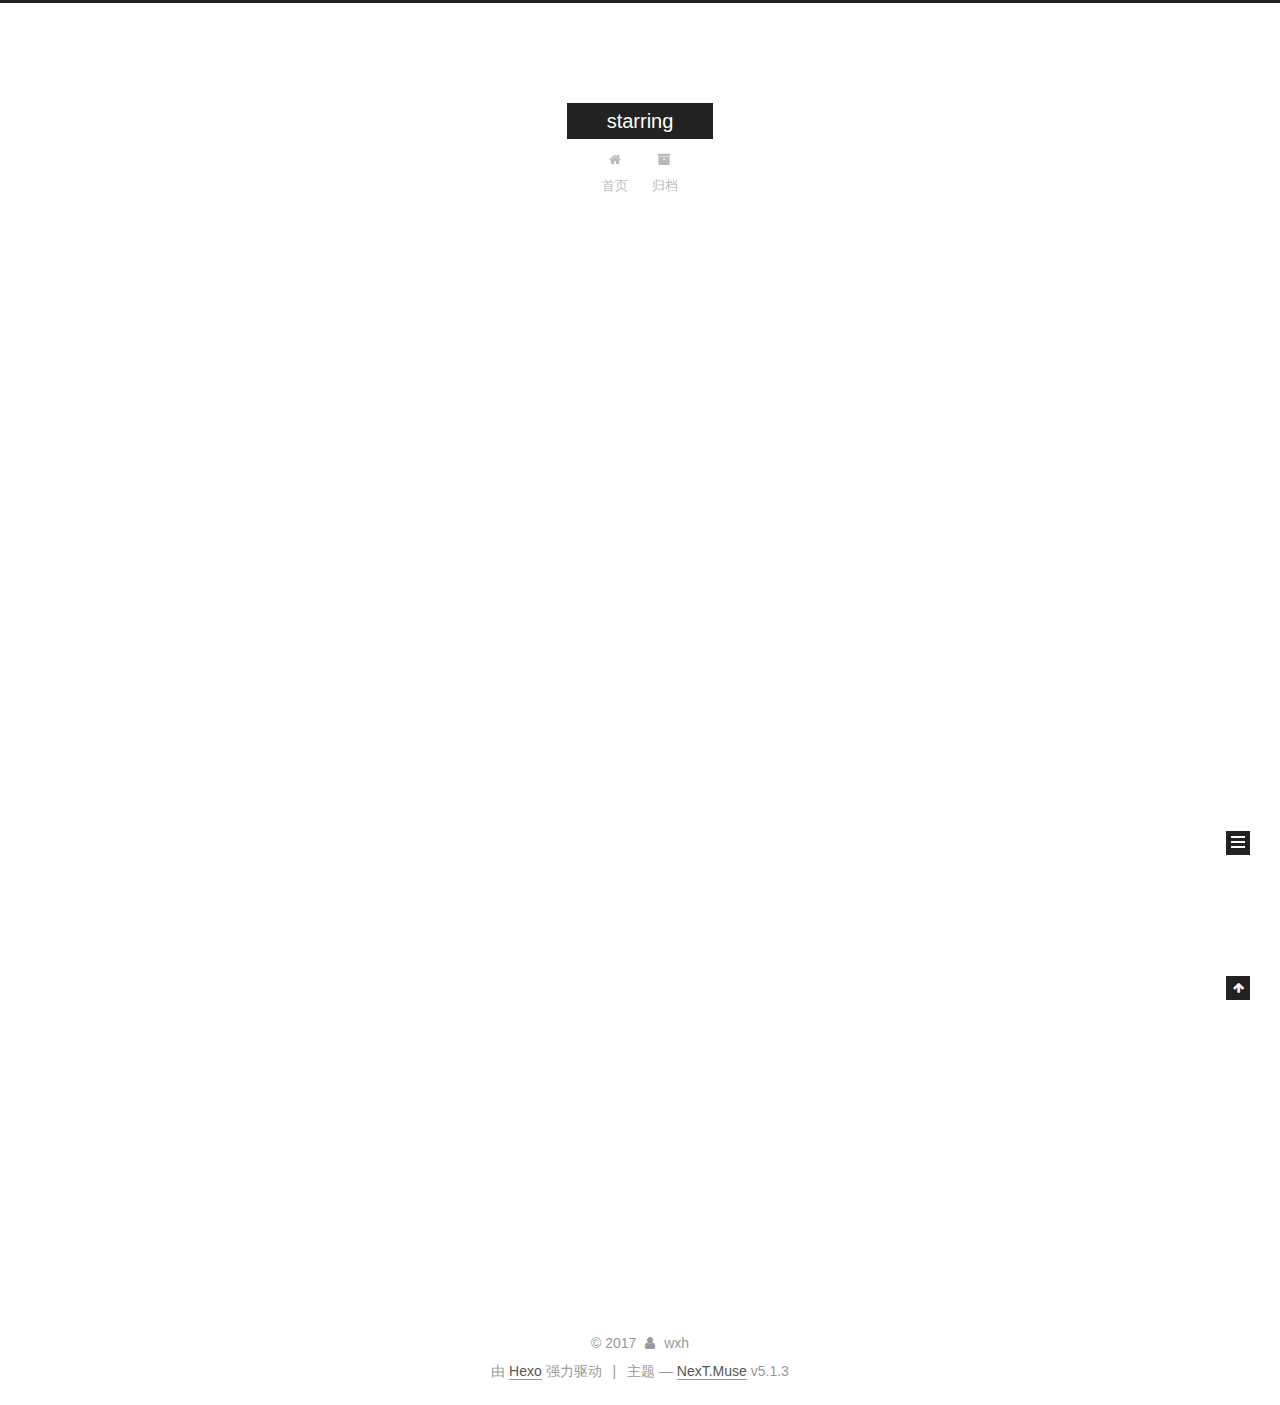
<file: index.html>
<!DOCTYPE html>



  


<html class="theme-next muse use-motion" lang="zh-Hans">
<head>
  <meta charset="UTF-8"/>
<meta http-equiv="X-UA-Compatible" content="IE=edge" />
<meta name="viewport" content="width=device-width, initial-scale=1, maximum-scale=1"/>
<meta name="theme-color" content="#222">









<meta http-equiv="Cache-Control" content="no-transform" />
<meta http-equiv="Cache-Control" content="no-siteapp" />
















  
  
  <link href="/lib/fancybox/source/jquery.fancybox.css?v=2.1.5" rel="stylesheet" type="text/css" />







<link href="/lib/font-awesome/css/font-awesome.min.css?v=4.6.2" rel="stylesheet" type="text/css" />

<link href="/css/main.css?v=5.1.3" rel="stylesheet" type="text/css" />


  <link rel="apple-touch-icon" sizes="180x180" href="/images/apple-touch-icon-next.png?v=5.1.3">


  <link rel="icon" type="image/png" sizes="32x32" href="/images/favicon-32x32-next.png?v=5.1.3">


  <link rel="icon" type="image/png" sizes="16x16" href="/images/favicon-16x16-next.png?v=5.1.3">


  <link rel="mask-icon" href="/images/logo.svg?v=5.1.3" color="#222">





  <meta name="keywords" content="Hexo, NexT" />










<meta property="og:type" content="website">
<meta property="og:title" content="starring">
<meta property="og:url" content="https://github.com/index.html">
<meta property="og:site_name" content="starring">
<meta property="og:locale" content="zh-Hans">
<meta name="twitter:card" content="summary">
<meta name="twitter:title" content="starring">



<script type="text/javascript" id="hexo.configurations">
  var NexT = window.NexT || {};
  var CONFIG = {
    root: '/',
    scheme: 'Muse',
    version: '5.1.3',
    sidebar: {"position":"left","display":"post","offset":12,"b2t":false,"scrollpercent":false,"onmobile":false},
    fancybox: true,
    tabs: true,
    motion: {"enable":true,"async":false,"transition":{"post_block":"fadeIn","post_header":"slideDownIn","post_body":"slideDownIn","coll_header":"slideLeftIn","sidebar":"slideUpIn"}},
    duoshuo: {
      userId: '0',
      author: '博主'
    },
    algolia: {
      applicationID: '',
      apiKey: '',
      indexName: '',
      hits: {"per_page":10},
      labels: {"input_placeholder":"Search for Posts","hits_empty":"We didn't find any results for the search: ${query}","hits_stats":"${hits} results found in ${time} ms"}
    }
  };
</script>



  <link rel="canonical" href="https://github.com/"/>





  <title>starring</title>
  








</head>

<body itemscope itemtype="http://schema.org/WebPage" lang="zh-Hans">

  
  
    
  

  <div class="container sidebar-position-left 
  page-home">
    <div class="headband"></div>

    <header id="header" class="header" itemscope itemtype="http://schema.org/WPHeader">
      <div class="header-inner"><div class="site-brand-wrapper">
  <div class="site-meta ">
    

    <div class="custom-logo-site-title">
      <a href="/"  class="brand" rel="start">
        <span class="logo-line-before"><i></i></span>
        <span class="site-title">starring</span>
        <span class="logo-line-after"><i></i></span>
      </a>
    </div>
      
        <p class="site-subtitle"></p>
      
  </div>

  <div class="site-nav-toggle">
    <button>
      <span class="btn-bar"></span>
      <span class="btn-bar"></span>
      <span class="btn-bar"></span>
    </button>
  </div>
</div>

<nav class="site-nav">
  

  
    <ul id="menu" class="menu">
      
        
        <li class="menu-item menu-item-home">
          <a href="/" rel="section">
            
              <i class="menu-item-icon fa fa-fw fa-home"></i> <br />
            
            首页
          </a>
        </li>
      
        
        <li class="menu-item menu-item-archives">
          <a href="/archives/" rel="section">
            
              <i class="menu-item-icon fa fa-fw fa-archive"></i> <br />
            
            归档
          </a>
        </li>
      

      
    </ul>
  

  
</nav>



 </div>
    </header>

    <main id="main" class="main">
      <div class="main-inner">
        <div class="content-wrap">
          <div id="content" class="content">
            
  <section id="posts" class="posts-expand">
    
      

  

  
  
  

  <article class="post post-type-normal" itemscope itemtype="http://schema.org/Article">
  
  
  
  <div class="post-block">
    <link itemprop="mainEntityOfPage" href="https://github.com/2017/12/22/hello-world/">

    <span hidden itemprop="author" itemscope itemtype="http://schema.org/Person">
      <meta itemprop="name" content="wxh">
      <meta itemprop="description" content="">
      <meta itemprop="image" content="/images/avatar.gif">
    </span>

    <span hidden itemprop="publisher" itemscope itemtype="http://schema.org/Organization">
      <meta itemprop="name" content="starring">
    </span>

    
      <header class="post-header">

        
        
          <h1 class="post-title" itemprop="name headline">
                
                <a class="post-title-link" href="/2017/12/22/hello-world/" itemprop="url">Hello World</a></h1>
        

        <div class="post-meta">
          <span class="post-time">
            
              <span class="post-meta-item-icon">
                <i class="fa fa-calendar-o"></i>
              </span>
              
                <span class="post-meta-item-text">发表于</span>
              
              <time title="创建于" itemprop="dateCreated datePublished" datetime="2017-12-22T23:18:52+08:00">
                2017-12-22
              </time>
            

            

            
          </span>

          

          
            
          

          
          

          

          

          

        </div>
      </header>
    

    
    
    
    <div class="post-body" itemprop="articleBody">

      
      

      
        
          
            <p>Welcome to <a href="https://hexo.io/" target="_blank" rel="noopener">Hexo</a>! This is your very first post. Check <a href="https://hexo.io/docs/" target="_blank" rel="noopener">documentation</a> for more info. If you get any problems when using Hexo, you can find the answer in <a href="https://hexo.io/docs/troubleshooting.html" target="_blank" rel="noopener">troubleshooting</a> or you can ask me on <a href="https://github.com/hexojs/hexo/issues">GitHub</a>.</p>
<h2 id="Quick-Start"><a href="#Quick-Start" class="headerlink" title="Quick Start"></a>Quick Start</h2><h3 id="Create-a-new-post"><a href="#Create-a-new-post" class="headerlink" title="Create a new post"></a>Create a new post</h3><figure class="highlight bash"><table><tr><td class="gutter"><pre><span class="line">1</span><br></pre></td><td class="code"><pre><span class="line">$ hexo new <span class="string">"My New Post"</span></span><br></pre></td></tr></table></figure>
<p>More info: <a href="https://hexo.io/docs/writing.html" target="_blank" rel="noopener">Writing</a></p>
<h3 id="Run-server"><a href="#Run-server" class="headerlink" title="Run server"></a>Run server</h3><figure class="highlight bash"><table><tr><td class="gutter"><pre><span class="line">1</span><br></pre></td><td class="code"><pre><span class="line">$ hexo server</span><br></pre></td></tr></table></figure>
<p>More info: <a href="https://hexo.io/docs/server.html" target="_blank" rel="noopener">Server</a></p>
<h3 id="Generate-static-files"><a href="#Generate-static-files" class="headerlink" title="Generate static files"></a>Generate static files</h3><figure class="highlight bash"><table><tr><td class="gutter"><pre><span class="line">1</span><br></pre></td><td class="code"><pre><span class="line">$ hexo generate</span><br></pre></td></tr></table></figure>
<p>More info: <a href="https://hexo.io/docs/generating.html" target="_blank" rel="noopener">Generating</a></p>
<h3 id="Deploy-to-remote-sites"><a href="#Deploy-to-remote-sites" class="headerlink" title="Deploy to remote sites"></a>Deploy to remote sites</h3><figure class="highlight bash"><table><tr><td class="gutter"><pre><span class="line">1</span><br></pre></td><td class="code"><pre><span class="line">$ hexo deploy</span><br></pre></td></tr></table></figure>
<p>More info: <a href="https://hexo.io/docs/deployment.html" target="_blank" rel="noopener">Deployment</a></p>

          
        
      
    </div>
    
    
    

    

    

    

    <footer class="post-footer">
      

      

      

      
      
        <div class="post-eof"></div>
      
    </footer>
  </div>
  
  
  
  </article>


    
  </section>

  


          </div>
          


          

        </div>
        
          
  
  <div class="sidebar-toggle">
    <div class="sidebar-toggle-line-wrap">
      <span class="sidebar-toggle-line sidebar-toggle-line-first"></span>
      <span class="sidebar-toggle-line sidebar-toggle-line-middle"></span>
      <span class="sidebar-toggle-line sidebar-toggle-line-last"></span>
    </div>
  </div>

  <aside id="sidebar" class="sidebar">
    
    <div class="sidebar-inner">

      

      

      <section class="site-overview-wrap sidebar-panel sidebar-panel-active">
        <div class="site-overview">
          <div class="site-author motion-element" itemprop="author" itemscope itemtype="http://schema.org/Person">
            
              <p class="site-author-name" itemprop="name">wxh</p>
              <p class="site-description motion-element" itemprop="description"></p>
          </div>

          <nav class="site-state motion-element">

            
              <div class="site-state-item site-state-posts">
              
                <a href="/archives/">
              
                  <span class="site-state-item-count">1</span>
                  <span class="site-state-item-name">日志</span>
                </a>
              </div>
            

            

            

          </nav>

          

          <div class="links-of-author motion-element">
            
          </div>

          
          

          
          

          

        </div>
      </section>

      

      

    </div>
  </aside>


        
      </div>
    </main>

    <footer id="footer" class="footer">
      <div class="footer-inner">
        <div class="copyright">&copy; <span itemprop="copyrightYear">2017</span>
  <span class="with-love">
    <i class="fa fa-user"></i>
  </span>
  <span class="author" itemprop="copyrightHolder">wxh</span>

  
</div>


  <div class="powered-by">由 <a class="theme-link" target="_blank" href="https://hexo.io">Hexo</a> 强力驱动</div>



  <span class="post-meta-divider">|</span>



  <div class="theme-info">主题 &mdash; <a class="theme-link" target="_blank" href="https://github.com/iissnan/hexo-theme-next">NexT.Muse</a> v5.1.3</div>




        







        
      </div>
    </footer>

    
      <div class="back-to-top">
        <i class="fa fa-arrow-up"></i>
        
      </div>
    

    

  </div>

  

<script type="text/javascript">
  if (Object.prototype.toString.call(window.Promise) !== '[object Function]') {
    window.Promise = null;
  }
</script>









  












  
  
    <script type="text/javascript" src="/lib/jquery/index.js?v=2.1.3"></script>
  

  
  
    <script type="text/javascript" src="/lib/fastclick/lib/fastclick.min.js?v=1.0.6"></script>
  

  
  
    <script type="text/javascript" src="/lib/jquery_lazyload/jquery.lazyload.js?v=1.9.7"></script>
  

  
  
    <script type="text/javascript" src="/lib/velocity/velocity.min.js?v=1.2.1"></script>
  

  
  
    <script type="text/javascript" src="/lib/velocity/velocity.ui.min.js?v=1.2.1"></script>
  

  
  
    <script type="text/javascript" src="/lib/fancybox/source/jquery.fancybox.pack.js?v=2.1.5"></script>
  


  


  <script type="text/javascript" src="/js/src/utils.js?v=5.1.3"></script>

  <script type="text/javascript" src="/js/src/motion.js?v=5.1.3"></script>



  
  

  

  


  <script type="text/javascript" src="/js/src/bootstrap.js?v=5.1.3"></script>



  


  




	





  





  












  





  

  

  

  
  

  

  

  

</body>
</html>
</file>
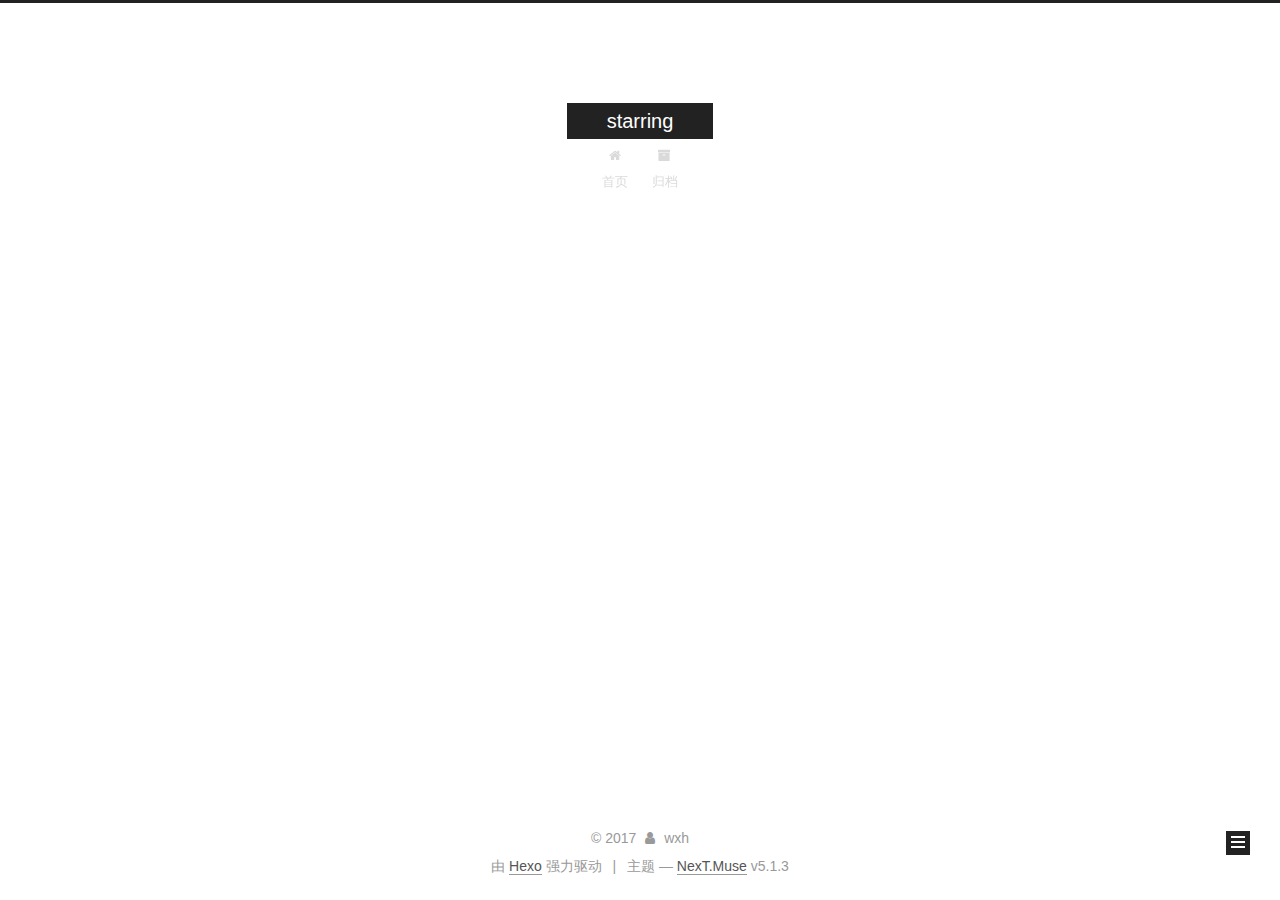
<file: archives/index.html>
<!DOCTYPE html>



  


<html class="theme-next muse use-motion" lang="zh-Hans">
<head>
  <meta charset="UTF-8"/>
<meta http-equiv="X-UA-Compatible" content="IE=edge" />
<meta name="viewport" content="width=device-width, initial-scale=1, maximum-scale=1"/>
<meta name="theme-color" content="#222">









<meta http-equiv="Cache-Control" content="no-transform" />
<meta http-equiv="Cache-Control" content="no-siteapp" />
















  
  
  <link href="/lib/fancybox/source/jquery.fancybox.css?v=2.1.5" rel="stylesheet" type="text/css" />







<link href="/lib/font-awesome/css/font-awesome.min.css?v=4.6.2" rel="stylesheet" type="text/css" />

<link href="/css/main.css?v=5.1.3" rel="stylesheet" type="text/css" />


  <link rel="apple-touch-icon" sizes="180x180" href="/images/apple-touch-icon-next.png?v=5.1.3">


  <link rel="icon" type="image/png" sizes="32x32" href="/images/favicon-32x32-next.png?v=5.1.3">


  <link rel="icon" type="image/png" sizes="16x16" href="/images/favicon-16x16-next.png?v=5.1.3">


  <link rel="mask-icon" href="/images/logo.svg?v=5.1.3" color="#222">





  <meta name="keywords" content="Hexo, NexT" />










<meta property="og:type" content="website">
<meta property="og:title" content="starring">
<meta property="og:url" content="https://github.com/archives/index.html">
<meta property="og:site_name" content="starring">
<meta property="og:locale" content="zh-Hans">
<meta name="twitter:card" content="summary">
<meta name="twitter:title" content="starring">



<script type="text/javascript" id="hexo.configurations">
  var NexT = window.NexT || {};
  var CONFIG = {
    root: '/',
    scheme: 'Muse',
    version: '5.1.3',
    sidebar: {"position":"left","display":"post","offset":12,"b2t":false,"scrollpercent":false,"onmobile":false},
    fancybox: true,
    tabs: true,
    motion: {"enable":true,"async":false,"transition":{"post_block":"fadeIn","post_header":"slideDownIn","post_body":"slideDownIn","coll_header":"slideLeftIn","sidebar":"slideUpIn"}},
    duoshuo: {
      userId: '0',
      author: '博主'
    },
    algolia: {
      applicationID: '',
      apiKey: '',
      indexName: '',
      hits: {"per_page":10},
      labels: {"input_placeholder":"Search for Posts","hits_empty":"We didn't find any results for the search: ${query}","hits_stats":"${hits} results found in ${time} ms"}
    }
  };
</script>



  <link rel="canonical" href="https://github.com/archives/"/>





  <title>归档 | starring</title>
  








</head>

<body itemscope itemtype="http://schema.org/WebPage" lang="zh-Hans">

  
  
    
  

  <div class="container sidebar-position-left page-archive">
    <div class="headband"></div>

    <header id="header" class="header" itemscope itemtype="http://schema.org/WPHeader">
      <div class="header-inner"><div class="site-brand-wrapper">
  <div class="site-meta ">
    

    <div class="custom-logo-site-title">
      <a href="/"  class="brand" rel="start">
        <span class="logo-line-before"><i></i></span>
        <span class="site-title">starring</span>
        <span class="logo-line-after"><i></i></span>
      </a>
    </div>
      
        <p class="site-subtitle"></p>
      
  </div>

  <div class="site-nav-toggle">
    <button>
      <span class="btn-bar"></span>
      <span class="btn-bar"></span>
      <span class="btn-bar"></span>
    </button>
  </div>
</div>

<nav class="site-nav">
  

  
    <ul id="menu" class="menu">
      
        
        <li class="menu-item menu-item-home">
          <a href="/" rel="section">
            
              <i class="menu-item-icon fa fa-fw fa-home"></i> <br />
            
            首页
          </a>
        </li>
      
        
        <li class="menu-item menu-item-archives">
          <a href="/archives/" rel="section">
            
              <i class="menu-item-icon fa fa-fw fa-archive"></i> <br />
            
            归档
          </a>
        </li>
      

      
    </ul>
  

  
</nav>



 </div>
    </header>

    <main id="main" class="main">
      <div class="main-inner">
        <div class="content-wrap">
          <div id="content" class="content">
            

  
  
  
  <div class="post-block archive">
    <div id="posts" class="posts-collapse">
      <span class="archive-move-on"></span>

      <span class="archive-page-counter">
        
        
        
          
        
        嗯..! 目前共计 1 篇日志。 继续努力。
      </span>

      

        
        
        

        
          
          <div class="collection-title">
            <h1 class="archive-year" id="archive-year-2017">2017</h1>
          </div>
        
        

        

  <article class="post post-type-normal" itemscope itemtype="http://schema.org/Article">
    <header class="post-header">

      <h2 class="post-title">
        
            <a class="post-title-link" href="/2017/12/22/hello-world/" itemprop="url">
              
                <span itemprop="name">Hello World</span>
              
            </a>
        
      </h2>

      <div class="post-meta">
        <time class="post-time" itemprop="dateCreated"
              datetime="2017-12-22T23:18:52+08:00"
              content="2017-12-22" >
          12-22
        </time>
      </div>

    </header>
  </article>



      

    </div>
  </div>
  
  
  

  



          </div>
          


          

        </div>
        
          
  
  <div class="sidebar-toggle">
    <div class="sidebar-toggle-line-wrap">
      <span class="sidebar-toggle-line sidebar-toggle-line-first"></span>
      <span class="sidebar-toggle-line sidebar-toggle-line-middle"></span>
      <span class="sidebar-toggle-line sidebar-toggle-line-last"></span>
    </div>
  </div>

  <aside id="sidebar" class="sidebar">
    
    <div class="sidebar-inner">

      

      

      <section class="site-overview-wrap sidebar-panel sidebar-panel-active">
        <div class="site-overview">
          <div class="site-author motion-element" itemprop="author" itemscope itemtype="http://schema.org/Person">
            
              <p class="site-author-name" itemprop="name">wxh</p>
              <p class="site-description motion-element" itemprop="description"></p>
          </div>

          <nav class="site-state motion-element">

            
              <div class="site-state-item site-state-posts">
              
                <a href="/archives/">
              
                  <span class="site-state-item-count">1</span>
                  <span class="site-state-item-name">日志</span>
                </a>
              </div>
            

            

            

          </nav>

          

          <div class="links-of-author motion-element">
            
          </div>

          
          

          
          

          

        </div>
      </section>

      

      

    </div>
  </aside>


        
      </div>
    </main>

    <footer id="footer" class="footer">
      <div class="footer-inner">
        <div class="copyright">&copy; <span itemprop="copyrightYear">2017</span>
  <span class="with-love">
    <i class="fa fa-user"></i>
  </span>
  <span class="author" itemprop="copyrightHolder">wxh</span>

  
</div>


  <div class="powered-by">由 <a class="theme-link" target="_blank" href="https://hexo.io">Hexo</a> 强力驱动</div>



  <span class="post-meta-divider">|</span>



  <div class="theme-info">主题 &mdash; <a class="theme-link" target="_blank" href="https://github.com/iissnan/hexo-theme-next">NexT.Muse</a> v5.1.3</div>




        







        
      </div>
    </footer>

    
      <div class="back-to-top">
        <i class="fa fa-arrow-up"></i>
        
      </div>
    

    

  </div>

  

<script type="text/javascript">
  if (Object.prototype.toString.call(window.Promise) !== '[object Function]') {
    window.Promise = null;
  }
</script>









  












  
  
    <script type="text/javascript" src="/lib/jquery/index.js?v=2.1.3"></script>
  

  
  
    <script type="text/javascript" src="/lib/fastclick/lib/fastclick.min.js?v=1.0.6"></script>
  

  
  
    <script type="text/javascript" src="/lib/jquery_lazyload/jquery.lazyload.js?v=1.9.7"></script>
  

  
  
    <script type="text/javascript" src="/lib/velocity/velocity.min.js?v=1.2.1"></script>
  

  
  
    <script type="text/javascript" src="/lib/velocity/velocity.ui.min.js?v=1.2.1"></script>
  

  
  
    <script type="text/javascript" src="/lib/fancybox/source/jquery.fancybox.pack.js?v=2.1.5"></script>
  


  


  <script type="text/javascript" src="/js/src/utils.js?v=5.1.3"></script>

  <script type="text/javascript" src="/js/src/motion.js?v=5.1.3"></script>



  
  

  

  


  <script type="text/javascript" src="/js/src/bootstrap.js?v=5.1.3"></script>



  


  




	





  





  












  





  

  

  

  
  

  

  

  

</body>
</html>
</file>
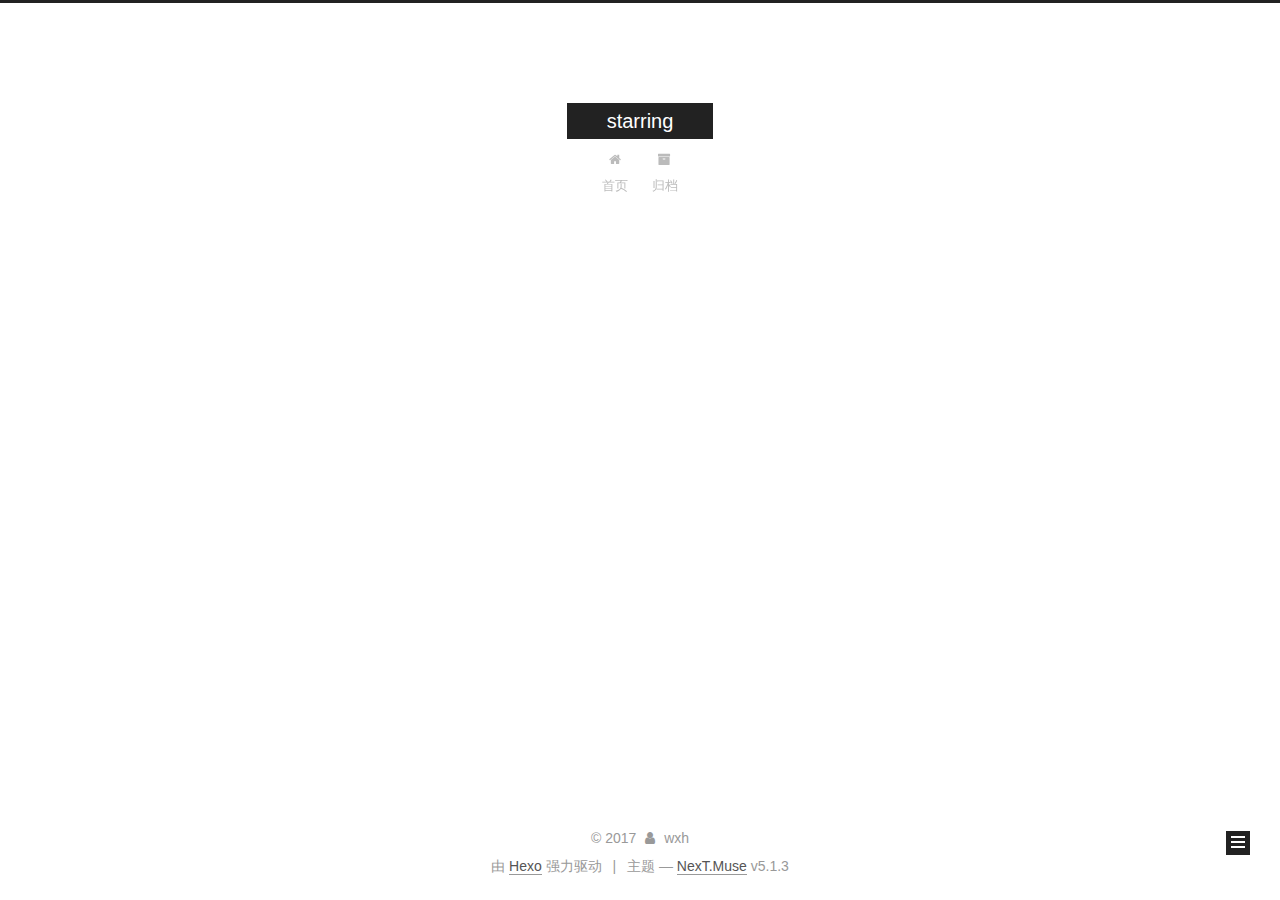
<file: archives/2017/index.html>
<!DOCTYPE html>



  


<html class="theme-next muse use-motion" lang="zh-Hans">
<head>
  <meta charset="UTF-8"/>
<meta http-equiv="X-UA-Compatible" content="IE=edge" />
<meta name="viewport" content="width=device-width, initial-scale=1, maximum-scale=1"/>
<meta name="theme-color" content="#222">









<meta http-equiv="Cache-Control" content="no-transform" />
<meta http-equiv="Cache-Control" content="no-siteapp" />
















  
  
  <link href="/lib/fancybox/source/jquery.fancybox.css?v=2.1.5" rel="stylesheet" type="text/css" />







<link href="/lib/font-awesome/css/font-awesome.min.css?v=4.6.2" rel="stylesheet" type="text/css" />

<link href="/css/main.css?v=5.1.3" rel="stylesheet" type="text/css" />


  <link rel="apple-touch-icon" sizes="180x180" href="/images/apple-touch-icon-next.png?v=5.1.3">


  <link rel="icon" type="image/png" sizes="32x32" href="/images/favicon-32x32-next.png?v=5.1.3">


  <link rel="icon" type="image/png" sizes="16x16" href="/images/favicon-16x16-next.png?v=5.1.3">


  <link rel="mask-icon" href="/images/logo.svg?v=5.1.3" color="#222">





  <meta name="keywords" content="Hexo, NexT" />










<meta property="og:type" content="website">
<meta property="og:title" content="starring">
<meta property="og:url" content="https://github.com/archives/2017/index.html">
<meta property="og:site_name" content="starring">
<meta property="og:locale" content="zh-Hans">
<meta name="twitter:card" content="summary">
<meta name="twitter:title" content="starring">



<script type="text/javascript" id="hexo.configurations">
  var NexT = window.NexT || {};
  var CONFIG = {
    root: '/',
    scheme: 'Muse',
    version: '5.1.3',
    sidebar: {"position":"left","display":"post","offset":12,"b2t":false,"scrollpercent":false,"onmobile":false},
    fancybox: true,
    tabs: true,
    motion: {"enable":true,"async":false,"transition":{"post_block":"fadeIn","post_header":"slideDownIn","post_body":"slideDownIn","coll_header":"slideLeftIn","sidebar":"slideUpIn"}},
    duoshuo: {
      userId: '0',
      author: '博主'
    },
    algolia: {
      applicationID: '',
      apiKey: '',
      indexName: '',
      hits: {"per_page":10},
      labels: {"input_placeholder":"Search for Posts","hits_empty":"We didn't find any results for the search: ${query}","hits_stats":"${hits} results found in ${time} ms"}
    }
  };
</script>



  <link rel="canonical" href="https://github.com/archives/2017/"/>





  <title>归档 | starring</title>
  








</head>

<body itemscope itemtype="http://schema.org/WebPage" lang="zh-Hans">

  
  
    
  

  <div class="container sidebar-position-left page-archive">
    <div class="headband"></div>

    <header id="header" class="header" itemscope itemtype="http://schema.org/WPHeader">
      <div class="header-inner"><div class="site-brand-wrapper">
  <div class="site-meta ">
    

    <div class="custom-logo-site-title">
      <a href="/"  class="brand" rel="start">
        <span class="logo-line-before"><i></i></span>
        <span class="site-title">starring</span>
        <span class="logo-line-after"><i></i></span>
      </a>
    </div>
      
        <p class="site-subtitle"></p>
      
  </div>

  <div class="site-nav-toggle">
    <button>
      <span class="btn-bar"></span>
      <span class="btn-bar"></span>
      <span class="btn-bar"></span>
    </button>
  </div>
</div>

<nav class="site-nav">
  

  
    <ul id="menu" class="menu">
      
        
        <li class="menu-item menu-item-home">
          <a href="/" rel="section">
            
              <i class="menu-item-icon fa fa-fw fa-home"></i> <br />
            
            首页
          </a>
        </li>
      
        
        <li class="menu-item menu-item-archives">
          <a href="/archives/" rel="section">
            
              <i class="menu-item-icon fa fa-fw fa-archive"></i> <br />
            
            归档
          </a>
        </li>
      

      
    </ul>
  

  
</nav>



 </div>
    </header>

    <main id="main" class="main">
      <div class="main-inner">
        <div class="content-wrap">
          <div id="content" class="content">
            

  
  
  
  <div class="post-block archive">
    <div id="posts" class="posts-collapse">
      <span class="archive-move-on"></span>

      <span class="archive-page-counter">
        
        
        
          
        
        嗯..! 目前共计 1 篇日志。 继续努力。
      </span>

      

        
        
        

        
          
          <div class="collection-title">
            <h1 class="archive-year" id="archive-year-2017">2017</h1>
          </div>
        
        

        

  <article class="post post-type-normal" itemscope itemtype="http://schema.org/Article">
    <header class="post-header">

      <h2 class="post-title">
        
            <a class="post-title-link" href="/2017/12/22/hello-world/" itemprop="url">
              
                <span itemprop="name">Hello World</span>
              
            </a>
        
      </h2>

      <div class="post-meta">
        <time class="post-time" itemprop="dateCreated"
              datetime="2017-12-22T23:18:52+08:00"
              content="2017-12-22" >
          12-22
        </time>
      </div>

    </header>
  </article>



      

    </div>
  </div>
  
  
  

  



          </div>
          


          

        </div>
        
          
  
  <div class="sidebar-toggle">
    <div class="sidebar-toggle-line-wrap">
      <span class="sidebar-toggle-line sidebar-toggle-line-first"></span>
      <span class="sidebar-toggle-line sidebar-toggle-line-middle"></span>
      <span class="sidebar-toggle-line sidebar-toggle-line-last"></span>
    </div>
  </div>

  <aside id="sidebar" class="sidebar">
    
    <div class="sidebar-inner">

      

      

      <section class="site-overview-wrap sidebar-panel sidebar-panel-active">
        <div class="site-overview">
          <div class="site-author motion-element" itemprop="author" itemscope itemtype="http://schema.org/Person">
            
              <p class="site-author-name" itemprop="name">wxh</p>
              <p class="site-description motion-element" itemprop="description"></p>
          </div>

          <nav class="site-state motion-element">

            
              <div class="site-state-item site-state-posts">
              
                <a href="/archives/">
              
                  <span class="site-state-item-count">1</span>
                  <span class="site-state-item-name">日志</span>
                </a>
              </div>
            

            

            

          </nav>

          

          <div class="links-of-author motion-element">
            
          </div>

          
          

          
          

          

        </div>
      </section>

      

      

    </div>
  </aside>


        
      </div>
    </main>

    <footer id="footer" class="footer">
      <div class="footer-inner">
        <div class="copyright">&copy; <span itemprop="copyrightYear">2017</span>
  <span class="with-love">
    <i class="fa fa-user"></i>
  </span>
  <span class="author" itemprop="copyrightHolder">wxh</span>

  
</div>


  <div class="powered-by">由 <a class="theme-link" target="_blank" href="https://hexo.io">Hexo</a> 强力驱动</div>



  <span class="post-meta-divider">|</span>



  <div class="theme-info">主题 &mdash; <a class="theme-link" target="_blank" href="https://github.com/iissnan/hexo-theme-next">NexT.Muse</a> v5.1.3</div>




        







        
      </div>
    </footer>

    
      <div class="back-to-top">
        <i class="fa fa-arrow-up"></i>
        
      </div>
    

    

  </div>

  

<script type="text/javascript">
  if (Object.prototype.toString.call(window.Promise) !== '[object Function]') {
    window.Promise = null;
  }
</script>









  












  
  
    <script type="text/javascript" src="/lib/jquery/index.js?v=2.1.3"></script>
  

  
  
    <script type="text/javascript" src="/lib/fastclick/lib/fastclick.min.js?v=1.0.6"></script>
  

  
  
    <script type="text/javascript" src="/lib/jquery_lazyload/jquery.lazyload.js?v=1.9.7"></script>
  

  
  
    <script type="text/javascript" src="/lib/velocity/velocity.min.js?v=1.2.1"></script>
  

  
  
    <script type="text/javascript" src="/lib/velocity/velocity.ui.min.js?v=1.2.1"></script>
  

  
  
    <script type="text/javascript" src="/lib/fancybox/source/jquery.fancybox.pack.js?v=2.1.5"></script>
  


  


  <script type="text/javascript" src="/js/src/utils.js?v=5.1.3"></script>

  <script type="text/javascript" src="/js/src/motion.js?v=5.1.3"></script>



  
  

  

  


  <script type="text/javascript" src="/js/src/bootstrap.js?v=5.1.3"></script>



  


  




	





  





  












  





  

  

  

  
  

  

  

  

</body>
</html>
</file>
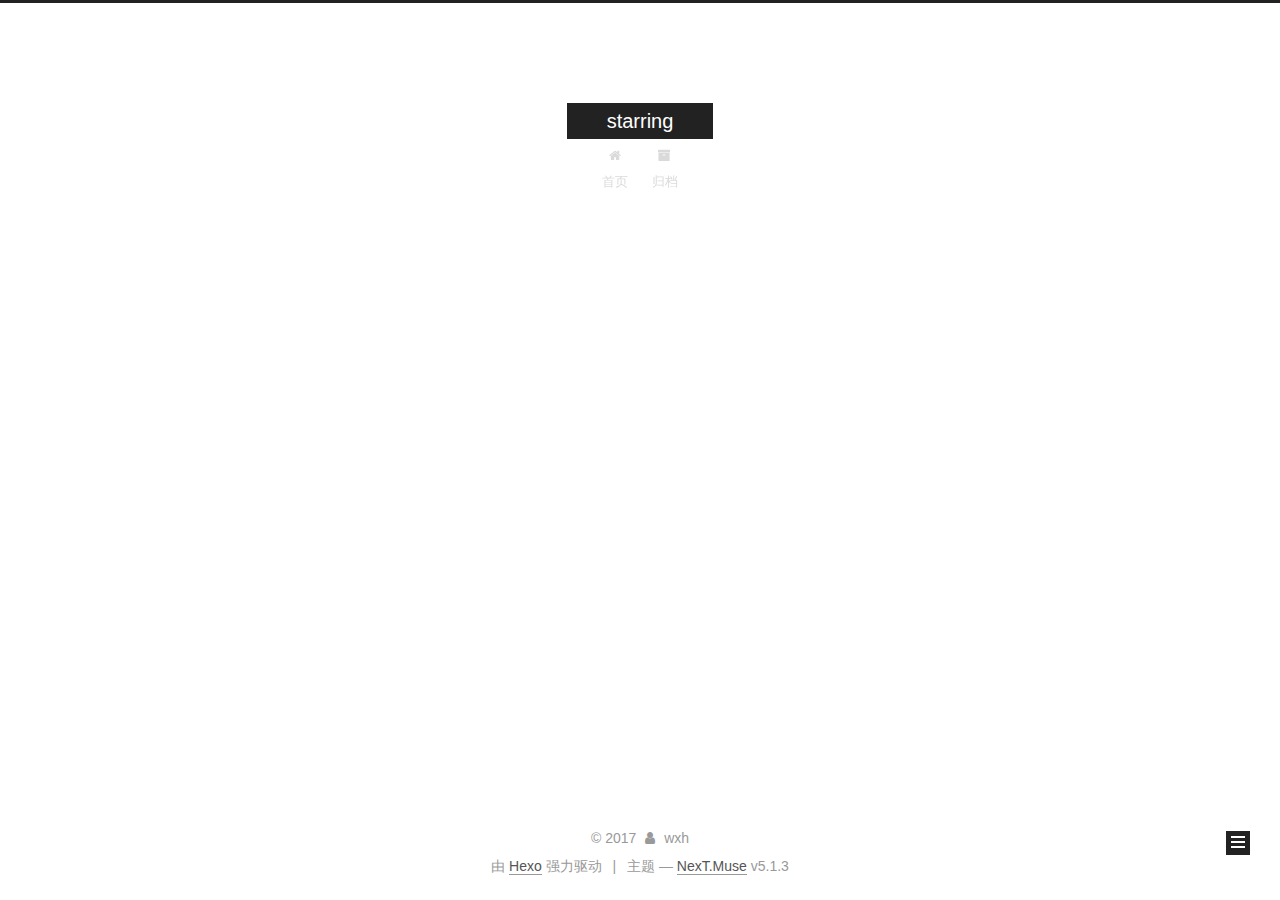
<file: categories/demo/index.html>
<!DOCTYPE html>



  


<html class="theme-next muse use-motion" lang="zh-Hans">
<head>
  <meta charset="UTF-8"/>
<meta http-equiv="X-UA-Compatible" content="IE=edge" />
<meta name="viewport" content="width=device-width, initial-scale=1, maximum-scale=1"/>
<meta name="theme-color" content="#222">









<meta http-equiv="Cache-Control" content="no-transform" />
<meta http-equiv="Cache-Control" content="no-siteapp" />
















  
  
  <link href="/lib/fancybox/source/jquery.fancybox.css?v=2.1.5" rel="stylesheet" type="text/css" />







<link href="/lib/font-awesome/css/font-awesome.min.css?v=4.6.2" rel="stylesheet" type="text/css" />

<link href="/css/main.css?v=5.1.3" rel="stylesheet" type="text/css" />


  <link rel="apple-touch-icon" sizes="180x180" href="/images/apple-touch-icon-next.png?v=5.1.3">


  <link rel="icon" type="image/png" sizes="32x32" href="/images/favicon-32x32-next.png?v=5.1.3">


  <link rel="icon" type="image/png" sizes="16x16" href="/images/favicon-16x16-next.png?v=5.1.3">


  <link rel="mask-icon" href="/images/logo.svg?v=5.1.3" color="#222">





  <meta name="keywords" content="Hexo, NexT" />










<meta property="og:type" content="website">
<meta property="og:title" content="starring">
<meta property="og:url" content="https://github.com/categories/demo/index.html">
<meta property="og:site_name" content="starring">
<meta property="og:locale" content="zh-Hans">
<meta name="twitter:card" content="summary">
<meta name="twitter:title" content="starring">



<script type="text/javascript" id="hexo.configurations">
  var NexT = window.NexT || {};
  var CONFIG = {
    root: '/',
    scheme: 'Muse',
    version: '5.1.3',
    sidebar: {"position":"left","display":"post","offset":12,"b2t":false,"scrollpercent":false,"onmobile":false},
    fancybox: true,
    tabs: true,
    motion: {"enable":true,"async":false,"transition":{"post_block":"fadeIn","post_header":"slideDownIn","post_body":"slideDownIn","coll_header":"slideLeftIn","sidebar":"slideUpIn"}},
    duoshuo: {
      userId: '0',
      author: '博主'
    },
    algolia: {
      applicationID: '',
      apiKey: '',
      indexName: '',
      hits: {"per_page":10},
      labels: {"input_placeholder":"Search for Posts","hits_empty":"We didn't find any results for the search: ${query}","hits_stats":"${hits} results found in ${time} ms"}
    }
  };
</script>



  <link rel="canonical" href="https://github.com/categories/demo/"/>





  <title>分类: demo | starring</title>
  








</head>

<body itemscope itemtype="http://schema.org/WebPage" lang="zh-Hans">

  
  
    
  

  <div class="container sidebar-position-left ">
    <div class="headband"></div>

    <header id="header" class="header" itemscope itemtype="http://schema.org/WPHeader">
      <div class="header-inner"><div class="site-brand-wrapper">
  <div class="site-meta ">
    

    <div class="custom-logo-site-title">
      <a href="/"  class="brand" rel="start">
        <span class="logo-line-before"><i></i></span>
        <span class="site-title">starring</span>
        <span class="logo-line-after"><i></i></span>
      </a>
    </div>
      
        <p class="site-subtitle"></p>
      
  </div>

  <div class="site-nav-toggle">
    <button>
      <span class="btn-bar"></span>
      <span class="btn-bar"></span>
      <span class="btn-bar"></span>
    </button>
  </div>
</div>

<nav class="site-nav">
  

  
    <ul id="menu" class="menu">
      
        
        <li class="menu-item menu-item-home">
          <a href="/" rel="section">
            
              <i class="menu-item-icon fa fa-fw fa-home"></i> <br />
            
            首页
          </a>
        </li>
      
        
        <li class="menu-item menu-item-archives">
          <a href="/archives/" rel="section">
            
              <i class="menu-item-icon fa fa-fw fa-archive"></i> <br />
            
            归档
          </a>
        </li>
      

      
    </ul>
  

  
</nav>



 </div>
    </header>

    <main id="main" class="main">
      <div class="main-inner">
        <div class="content-wrap">
          <div id="content" class="content">
            

  
  
  
  <div class="post-block category">

    <div id="posts" class="posts-collapse">
      <div class="collection-title">
        <h1>demo<small>分类</small>
        </h1>
      </div>

      
        

  <article class="post post-type-normal" itemscope itemtype="http://schema.org/Article">
    <header class="post-header">

      <h2 class="post-title">
        
            <a class="post-title-link" href="/2017/12/24/test/" itemprop="url">
              
                <span itemprop="name">测试页</span>
              
            </a>
        
      </h2>

      <div class="post-meta">
        <time class="post-time" itemprop="dateCreated"
              datetime="2017-12-24T15:52:06+08:00"
              content="2017-12-24" >
          12-24
        </time>
      </div>

    </header>
  </article>


      
    </div>

  </div>
  
  
  

  



          </div>
          


          

        </div>
        
          
  
  <div class="sidebar-toggle">
    <div class="sidebar-toggle-line-wrap">
      <span class="sidebar-toggle-line sidebar-toggle-line-first"></span>
      <span class="sidebar-toggle-line sidebar-toggle-line-middle"></span>
      <span class="sidebar-toggle-line sidebar-toggle-line-last"></span>
    </div>
  </div>

  <aside id="sidebar" class="sidebar">
    
    <div class="sidebar-inner">

      

      

      <section class="site-overview-wrap sidebar-panel sidebar-panel-active">
        <div class="site-overview">
          <div class="site-author motion-element" itemprop="author" itemscope itemtype="http://schema.org/Person">
            
              <img class="site-author-image" itemprop="image"
                src="/images/avatar.jpg"
                alt="wxh" />
            
              <p class="site-author-name" itemprop="name">wxh</p>
              <p class="site-description motion-element" itemprop="description"></p>
          </div>

          <nav class="site-state motion-element">

            
              <div class="site-state-item site-state-posts">
              
                <a href="/archives/">
              
                  <span class="site-state-item-count">2</span>
                  <span class="site-state-item-name">日志</span>
                </a>
              </div>
            

            
              
              
              <div class="site-state-item site-state-categories">
                
                  <span class="site-state-item-count">1</span>
                  <span class="site-state-item-name">分类</span>
                
              </div>
            

            
              
              
              <div class="site-state-item site-state-tags">
                
                  <span class="site-state-item-count">1</span>
                  <span class="site-state-item-name">标签</span>
                
              </div>
            

          </nav>

          

          <div class="links-of-author motion-element">
            
          </div>

          
          

          
          

          

        </div>
      </section>

      

      

    </div>
  </aside>


        
      </div>
    </main>

    <footer id="footer" class="footer">
      <div class="footer-inner">
        <div class="copyright">&copy; <span itemprop="copyrightYear">2017</span>
  <span class="with-love">
    <i class="fa fa-user"></i>
  </span>
  <span class="author" itemprop="copyrightHolder">wxh</span>

  
</div>


  <div class="powered-by">由 <a class="theme-link" target="_blank" href="https://hexo.io">Hexo</a> 强力驱动</div>



  <span class="post-meta-divider">|</span>



  <div class="theme-info">主题 &mdash; <a class="theme-link" target="_blank" href="https://github.com/iissnan/hexo-theme-next">NexT.Muse</a> v5.1.3</div>




        







        
      </div>
    </footer>

    
      <div class="back-to-top">
        <i class="fa fa-arrow-up"></i>
        
      </div>
    

    

  </div>

  

<script type="text/javascript">
  if (Object.prototype.toString.call(window.Promise) !== '[object Function]') {
    window.Promise = null;
  }
</script>









  












  
  
    <script type="text/javascript" src="/lib/jquery/index.js?v=2.1.3"></script>
  

  
  
    <script type="text/javascript" src="/lib/fastclick/lib/fastclick.min.js?v=1.0.6"></script>
  

  
  
    <script type="text/javascript" src="/lib/jquery_lazyload/jquery.lazyload.js?v=1.9.7"></script>
  

  
  
    <script type="text/javascript" src="/lib/velocity/velocity.min.js?v=1.2.1"></script>
  

  
  
    <script type="text/javascript" src="/lib/velocity/velocity.ui.min.js?v=1.2.1"></script>
  

  
  
    <script type="text/javascript" src="/lib/fancybox/source/jquery.fancybox.pack.js?v=2.1.5"></script>
  


  


  <script type="text/javascript" src="/js/src/utils.js?v=5.1.3"></script>

  <script type="text/javascript" src="/js/src/motion.js?v=5.1.3"></script>



  
  

  

  


  <script type="text/javascript" src="/js/src/bootstrap.js?v=5.1.3"></script>



  


  




	





  





  












  





  

  

  

  
  

  

  

  

</body>
</html>
</file>
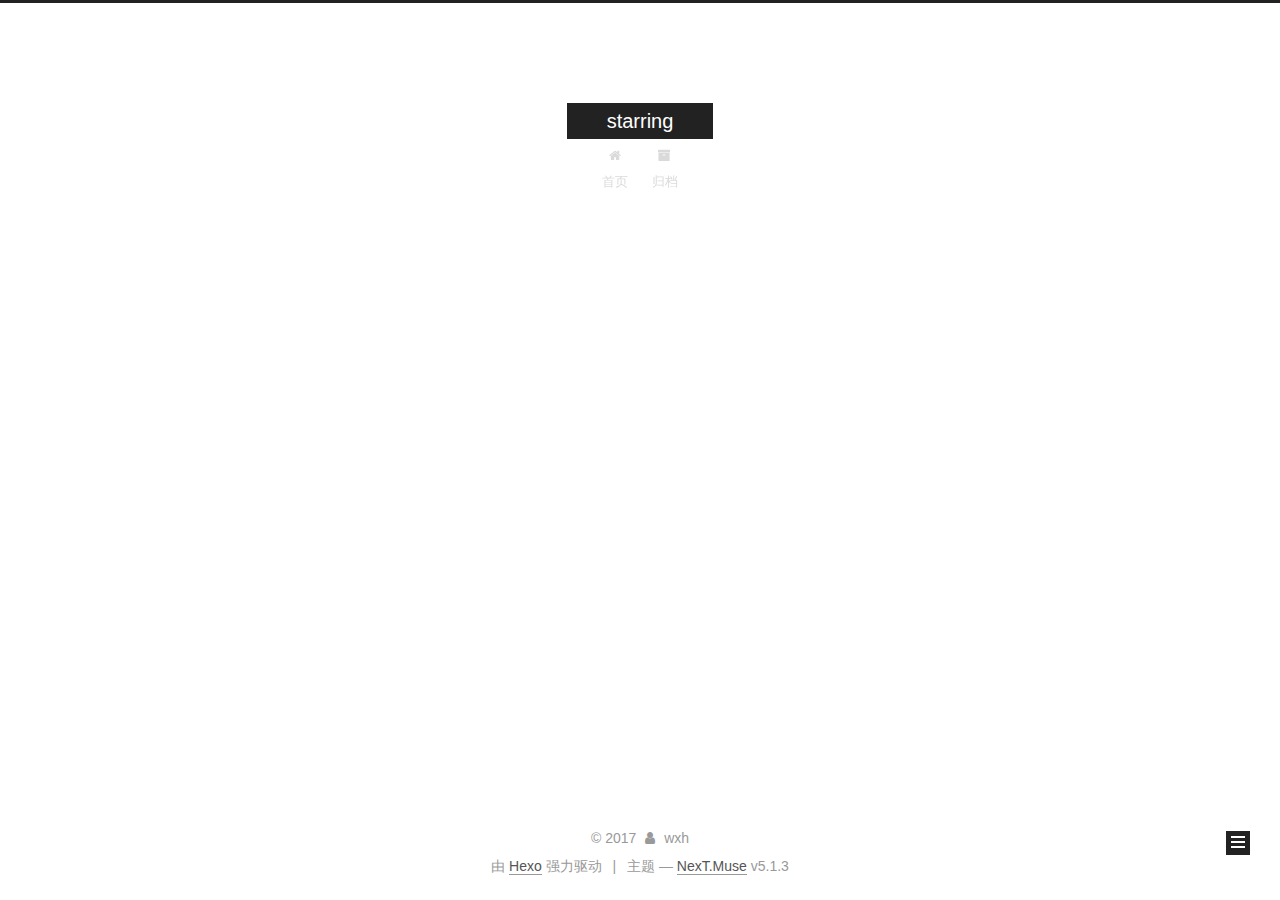
<file: tags/test/index.html>
<!DOCTYPE html>



  


<html class="theme-next muse use-motion" lang="zh-Hans">
<head>
  <meta charset="UTF-8"/>
<meta http-equiv="X-UA-Compatible" content="IE=edge" />
<meta name="viewport" content="width=device-width, initial-scale=1, maximum-scale=1"/>
<meta name="theme-color" content="#222">









<meta http-equiv="Cache-Control" content="no-transform" />
<meta http-equiv="Cache-Control" content="no-siteapp" />
















  
  
  <link href="/lib/fancybox/source/jquery.fancybox.css?v=2.1.5" rel="stylesheet" type="text/css" />







<link href="/lib/font-awesome/css/font-awesome.min.css?v=4.6.2" rel="stylesheet" type="text/css" />

<link href="/css/main.css?v=5.1.3" rel="stylesheet" type="text/css" />


  <link rel="apple-touch-icon" sizes="180x180" href="/images/apple-touch-icon-next.png?v=5.1.3">


  <link rel="icon" type="image/png" sizes="32x32" href="/images/favicon-32x32-next.png?v=5.1.3">


  <link rel="icon" type="image/png" sizes="16x16" href="/images/favicon-16x16-next.png?v=5.1.3">


  <link rel="mask-icon" href="/images/logo.svg?v=5.1.3" color="#222">





  <meta name="keywords" content="Hexo, NexT" />










<meta property="og:type" content="website">
<meta property="og:title" content="starring">
<meta property="og:url" content="https://github.com/tags/test/index.html">
<meta property="og:site_name" content="starring">
<meta property="og:locale" content="zh-Hans">
<meta name="twitter:card" content="summary">
<meta name="twitter:title" content="starring">



<script type="text/javascript" id="hexo.configurations">
  var NexT = window.NexT || {};
  var CONFIG = {
    root: '/',
    scheme: 'Muse',
    version: '5.1.3',
    sidebar: {"position":"left","display":"post","offset":12,"b2t":false,"scrollpercent":false,"onmobile":false},
    fancybox: true,
    tabs: true,
    motion: {"enable":true,"async":false,"transition":{"post_block":"fadeIn","post_header":"slideDownIn","post_body":"slideDownIn","coll_header":"slideLeftIn","sidebar":"slideUpIn"}},
    duoshuo: {
      userId: '0',
      author: '博主'
    },
    algolia: {
      applicationID: '',
      apiKey: '',
      indexName: '',
      hits: {"per_page":10},
      labels: {"input_placeholder":"Search for Posts","hits_empty":"We didn't find any results for the search: ${query}","hits_stats":"${hits} results found in ${time} ms"}
    }
  };
</script>



  <link rel="canonical" href="https://github.com/tags/test/"/>





  <title>标签: test | starring</title>
  








</head>

<body itemscope itemtype="http://schema.org/WebPage" lang="zh-Hans">

  
  
    
  

  <div class="container sidebar-position-left ">
    <div class="headband"></div>

    <header id="header" class="header" itemscope itemtype="http://schema.org/WPHeader">
      <div class="header-inner"><div class="site-brand-wrapper">
  <div class="site-meta ">
    

    <div class="custom-logo-site-title">
      <a href="/"  class="brand" rel="start">
        <span class="logo-line-before"><i></i></span>
        <span class="site-title">starring</span>
        <span class="logo-line-after"><i></i></span>
      </a>
    </div>
      
        <p class="site-subtitle"></p>
      
  </div>

  <div class="site-nav-toggle">
    <button>
      <span class="btn-bar"></span>
      <span class="btn-bar"></span>
      <span class="btn-bar"></span>
    </button>
  </div>
</div>

<nav class="site-nav">
  

  
    <ul id="menu" class="menu">
      
        
        <li class="menu-item menu-item-home">
          <a href="/" rel="section">
            
              <i class="menu-item-icon fa fa-fw fa-home"></i> <br />
            
            首页
          </a>
        </li>
      
        
        <li class="menu-item menu-item-archives">
          <a href="/archives/" rel="section">
            
              <i class="menu-item-icon fa fa-fw fa-archive"></i> <br />
            
            归档
          </a>
        </li>
      

      
    </ul>
  

  
</nav>



 </div>
    </header>

    <main id="main" class="main">
      <div class="main-inner">
        <div class="content-wrap">
          <div id="content" class="content">
            

  
  
  
  <div class="post-block tag">

    <div id="posts" class="posts-collapse">
      <div class="collection-title">
        <h1>test<small>标签</small>
        </h1>
      </div>

      
        

  <article class="post post-type-normal" itemscope itemtype="http://schema.org/Article">
    <header class="post-header">

      <h2 class="post-title">
        
            <a class="post-title-link" href="/2017/12/24/test/" itemprop="url">
              
                <span itemprop="name">测试页</span>
              
            </a>
        
      </h2>

      <div class="post-meta">
        <time class="post-time" itemprop="dateCreated"
              datetime="2017-12-24T15:52:06+08:00"
              content="2017-12-24" >
          12-24
        </time>
      </div>

    </header>
  </article>


      
    </div>

  </div>
  
  
  

  


          </div>
          


          

        </div>
        
          
  
  <div class="sidebar-toggle">
    <div class="sidebar-toggle-line-wrap">
      <span class="sidebar-toggle-line sidebar-toggle-line-first"></span>
      <span class="sidebar-toggle-line sidebar-toggle-line-middle"></span>
      <span class="sidebar-toggle-line sidebar-toggle-line-last"></span>
    </div>
  </div>

  <aside id="sidebar" class="sidebar">
    
    <div class="sidebar-inner">

      

      

      <section class="site-overview-wrap sidebar-panel sidebar-panel-active">
        <div class="site-overview">
          <div class="site-author motion-element" itemprop="author" itemscope itemtype="http://schema.org/Person">
            
              <img class="site-author-image" itemprop="image"
                src="/images/avatar.jpg"
                alt="wxh" />
            
              <p class="site-author-name" itemprop="name">wxh</p>
              <p class="site-description motion-element" itemprop="description"></p>
          </div>

          <nav class="site-state motion-element">

            
              <div class="site-state-item site-state-posts">
              
                <a href="/archives/">
              
                  <span class="site-state-item-count">2</span>
                  <span class="site-state-item-name">日志</span>
                </a>
              </div>
            

            
              
              
              <div class="site-state-item site-state-categories">
                
                  <span class="site-state-item-count">1</span>
                  <span class="site-state-item-name">分类</span>
                
              </div>
            

            
              
              
              <div class="site-state-item site-state-tags">
                
                  <span class="site-state-item-count">1</span>
                  <span class="site-state-item-name">标签</span>
                
              </div>
            

          </nav>

          

          <div class="links-of-author motion-element">
            
          </div>

          
          

          
          

          

        </div>
      </section>

      

      

    </div>
  </aside>


        
      </div>
    </main>

    <footer id="footer" class="footer">
      <div class="footer-inner">
        <div class="copyright">&copy; <span itemprop="copyrightYear">2017</span>
  <span class="with-love">
    <i class="fa fa-user"></i>
  </span>
  <span class="author" itemprop="copyrightHolder">wxh</span>

  
</div>


  <div class="powered-by">由 <a class="theme-link" target="_blank" href="https://hexo.io">Hexo</a> 强力驱动</div>



  <span class="post-meta-divider">|</span>



  <div class="theme-info">主题 &mdash; <a class="theme-link" target="_blank" href="https://github.com/iissnan/hexo-theme-next">NexT.Muse</a> v5.1.3</div>




        







        
      </div>
    </footer>

    
      <div class="back-to-top">
        <i class="fa fa-arrow-up"></i>
        
      </div>
    

    

  </div>

  

<script type="text/javascript">
  if (Object.prototype.toString.call(window.Promise) !== '[object Function]') {
    window.Promise = null;
  }
</script>









  












  
  
    <script type="text/javascript" src="/lib/jquery/index.js?v=2.1.3"></script>
  

  
  
    <script type="text/javascript" src="/lib/fastclick/lib/fastclick.min.js?v=1.0.6"></script>
  

  
  
    <script type="text/javascript" src="/lib/jquery_lazyload/jquery.lazyload.js?v=1.9.7"></script>
  

  
  
    <script type="text/javascript" src="/lib/velocity/velocity.min.js?v=1.2.1"></script>
  

  
  
    <script type="text/javascript" src="/lib/velocity/velocity.ui.min.js?v=1.2.1"></script>
  

  
  
    <script type="text/javascript" src="/lib/fancybox/source/jquery.fancybox.pack.js?v=2.1.5"></script>
  


  


  <script type="text/javascript" src="/js/src/utils.js?v=5.1.3"></script>

  <script type="text/javascript" src="/js/src/motion.js?v=5.1.3"></script>



  
  

  

  


  <script type="text/javascript" src="/js/src/bootstrap.js?v=5.1.3"></script>



  


  




	





  





  












  





  

  

  

  
  

  

  

  

</body>
</html>
</file>
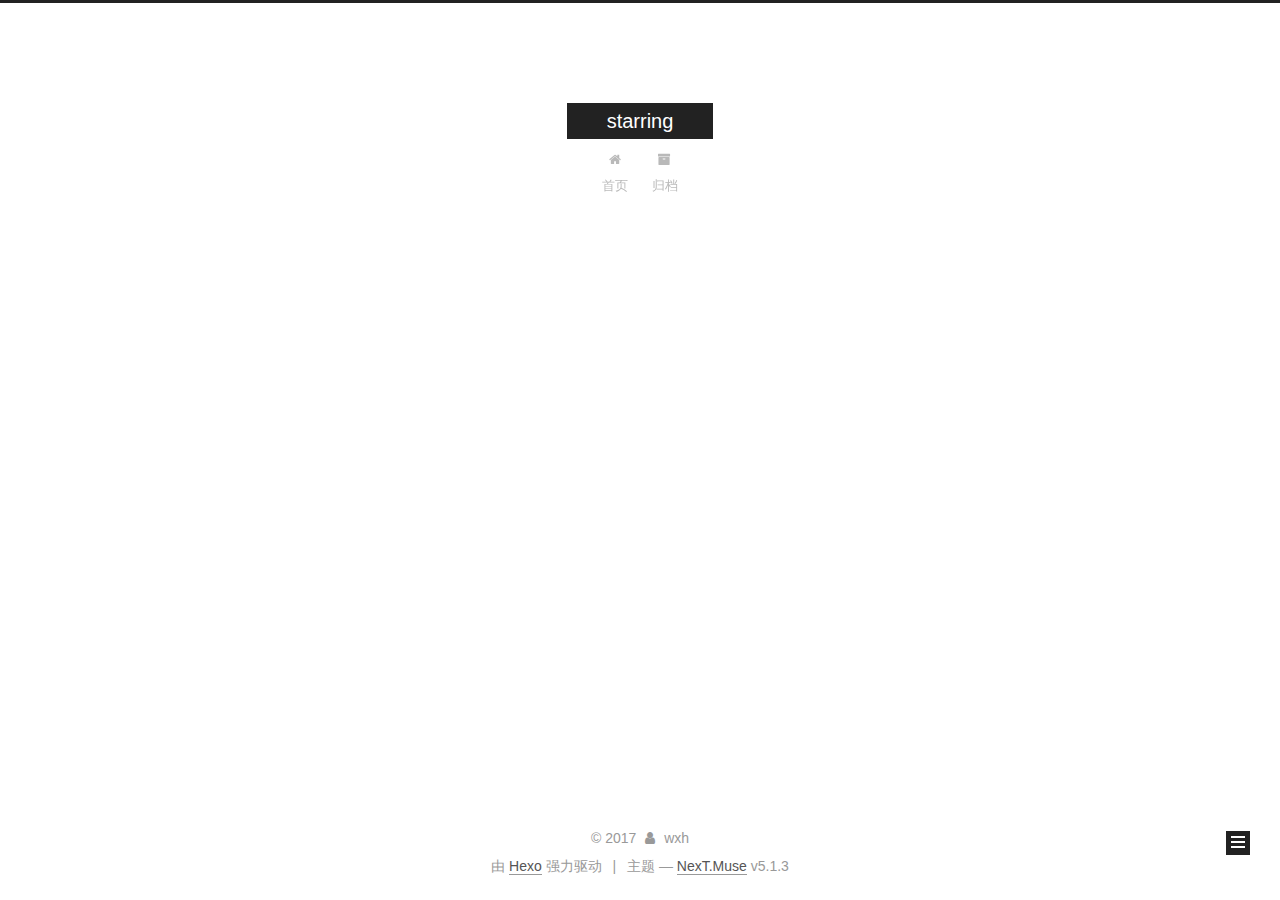
<file: archives/2017/12/index.html>
<!DOCTYPE html>



  


<html class="theme-next muse use-motion" lang="zh-Hans">
<head>
  <meta charset="UTF-8"/>
<meta http-equiv="X-UA-Compatible" content="IE=edge" />
<meta name="viewport" content="width=device-width, initial-scale=1, maximum-scale=1"/>
<meta name="theme-color" content="#222">









<meta http-equiv="Cache-Control" content="no-transform" />
<meta http-equiv="Cache-Control" content="no-siteapp" />
















  
  
  <link href="/lib/fancybox/source/jquery.fancybox.css?v=2.1.5" rel="stylesheet" type="text/css" />







<link href="/lib/font-awesome/css/font-awesome.min.css?v=4.6.2" rel="stylesheet" type="text/css" />

<link href="/css/main.css?v=5.1.3" rel="stylesheet" type="text/css" />


  <link rel="apple-touch-icon" sizes="180x180" href="/images/apple-touch-icon-next.png?v=5.1.3">


  <link rel="icon" type="image/png" sizes="32x32" href="/images/favicon-32x32-next.png?v=5.1.3">


  <link rel="icon" type="image/png" sizes="16x16" href="/images/favicon-16x16-next.png?v=5.1.3">


  <link rel="mask-icon" href="/images/logo.svg?v=5.1.3" color="#222">





  <meta name="keywords" content="Hexo, NexT" />










<meta property="og:type" content="website">
<meta property="og:title" content="starring">
<meta property="og:url" content="https://github.com/archives/2017/12/index.html">
<meta property="og:site_name" content="starring">
<meta property="og:locale" content="zh-Hans">
<meta name="twitter:card" content="summary">
<meta name="twitter:title" content="starring">



<script type="text/javascript" id="hexo.configurations">
  var NexT = window.NexT || {};
  var CONFIG = {
    root: '/',
    scheme: 'Muse',
    version: '5.1.3',
    sidebar: {"position":"left","display":"post","offset":12,"b2t":false,"scrollpercent":false,"onmobile":false},
    fancybox: true,
    tabs: true,
    motion: {"enable":true,"async":false,"transition":{"post_block":"fadeIn","post_header":"slideDownIn","post_body":"slideDownIn","coll_header":"slideLeftIn","sidebar":"slideUpIn"}},
    duoshuo: {
      userId: '0',
      author: '博主'
    },
    algolia: {
      applicationID: '',
      apiKey: '',
      indexName: '',
      hits: {"per_page":10},
      labels: {"input_placeholder":"Search for Posts","hits_empty":"We didn't find any results for the search: ${query}","hits_stats":"${hits} results found in ${time} ms"}
    }
  };
</script>



  <link rel="canonical" href="https://github.com/archives/2017/12/"/>





  <title>归档 | starring</title>
  








</head>

<body itemscope itemtype="http://schema.org/WebPage" lang="zh-Hans">

  
  
    
  

  <div class="container sidebar-position-left page-archive">
    <div class="headband"></div>

    <header id="header" class="header" itemscope itemtype="http://schema.org/WPHeader">
      <div class="header-inner"><div class="site-brand-wrapper">
  <div class="site-meta ">
    

    <div class="custom-logo-site-title">
      <a href="/"  class="brand" rel="start">
        <span class="logo-line-before"><i></i></span>
        <span class="site-title">starring</span>
        <span class="logo-line-after"><i></i></span>
      </a>
    </div>
      
        <p class="site-subtitle"></p>
      
  </div>

  <div class="site-nav-toggle">
    <button>
      <span class="btn-bar"></span>
      <span class="btn-bar"></span>
      <span class="btn-bar"></span>
    </button>
  </div>
</div>

<nav class="site-nav">
  

  
    <ul id="menu" class="menu">
      
        
        <li class="menu-item menu-item-home">
          <a href="/" rel="section">
            
              <i class="menu-item-icon fa fa-fw fa-home"></i> <br />
            
            首页
          </a>
        </li>
      
        
        <li class="menu-item menu-item-archives">
          <a href="/archives/" rel="section">
            
              <i class="menu-item-icon fa fa-fw fa-archive"></i> <br />
            
            归档
          </a>
        </li>
      

      
    </ul>
  

  
</nav>



 </div>
    </header>

    <main id="main" class="main">
      <div class="main-inner">
        <div class="content-wrap">
          <div id="content" class="content">
            

  
  
  
  <div class="post-block archive">
    <div id="posts" class="posts-collapse">
      <span class="archive-move-on"></span>

      <span class="archive-page-counter">
        
        
        
          
        
        嗯..! 目前共计 1 篇日志。 继续努力。
      </span>

      

        
        
        

        
          
          <div class="collection-title">
            <h1 class="archive-year" id="archive-year-2017">2017</h1>
          </div>
        
        

        

  <article class="post post-type-normal" itemscope itemtype="http://schema.org/Article">
    <header class="post-header">

      <h2 class="post-title">
        
            <a class="post-title-link" href="/2017/12/22/hello-world/" itemprop="url">
              
                <span itemprop="name">Hello World</span>
              
            </a>
        
      </h2>

      <div class="post-meta">
        <time class="post-time" itemprop="dateCreated"
              datetime="2017-12-22T23:18:52+08:00"
              content="2017-12-22" >
          12-22
        </time>
      </div>

    </header>
  </article>



      

    </div>
  </div>
  
  
  

  



          </div>
          


          

        </div>
        
          
  
  <div class="sidebar-toggle">
    <div class="sidebar-toggle-line-wrap">
      <span class="sidebar-toggle-line sidebar-toggle-line-first"></span>
      <span class="sidebar-toggle-line sidebar-toggle-line-middle"></span>
      <span class="sidebar-toggle-line sidebar-toggle-line-last"></span>
    </div>
  </div>

  <aside id="sidebar" class="sidebar">
    
    <div class="sidebar-inner">

      

      

      <section class="site-overview-wrap sidebar-panel sidebar-panel-active">
        <div class="site-overview">
          <div class="site-author motion-element" itemprop="author" itemscope itemtype="http://schema.org/Person">
            
              <p class="site-author-name" itemprop="name">wxh</p>
              <p class="site-description motion-element" itemprop="description"></p>
          </div>

          <nav class="site-state motion-element">

            
              <div class="site-state-item site-state-posts">
              
                <a href="/archives/">
              
                  <span class="site-state-item-count">1</span>
                  <span class="site-state-item-name">日志</span>
                </a>
              </div>
            

            

            

          </nav>

          

          <div class="links-of-author motion-element">
            
          </div>

          
          

          
          

          

        </div>
      </section>

      

      

    </div>
  </aside>


        
      </div>
    </main>

    <footer id="footer" class="footer">
      <div class="footer-inner">
        <div class="copyright">&copy; <span itemprop="copyrightYear">2017</span>
  <span class="with-love">
    <i class="fa fa-user"></i>
  </span>
  <span class="author" itemprop="copyrightHolder">wxh</span>

  
</div>


  <div class="powered-by">由 <a class="theme-link" target="_blank" href="https://hexo.io">Hexo</a> 强力驱动</div>



  <span class="post-meta-divider">|</span>



  <div class="theme-info">主题 &mdash; <a class="theme-link" target="_blank" href="https://github.com/iissnan/hexo-theme-next">NexT.Muse</a> v5.1.3</div>




        







        
      </div>
    </footer>

    
      <div class="back-to-top">
        <i class="fa fa-arrow-up"></i>
        
      </div>
    

    

  </div>

  

<script type="text/javascript">
  if (Object.prototype.toString.call(window.Promise) !== '[object Function]') {
    window.Promise = null;
  }
</script>









  












  
  
    <script type="text/javascript" src="/lib/jquery/index.js?v=2.1.3"></script>
  

  
  
    <script type="text/javascript" src="/lib/fastclick/lib/fastclick.min.js?v=1.0.6"></script>
  

  
  
    <script type="text/javascript" src="/lib/jquery_lazyload/jquery.lazyload.js?v=1.9.7"></script>
  

  
  
    <script type="text/javascript" src="/lib/velocity/velocity.min.js?v=1.2.1"></script>
  

  
  
    <script type="text/javascript" src="/lib/velocity/velocity.ui.min.js?v=1.2.1"></script>
  

  
  
    <script type="text/javascript" src="/lib/fancybox/source/jquery.fancybox.pack.js?v=2.1.5"></script>
  


  


  <script type="text/javascript" src="/js/src/utils.js?v=5.1.3"></script>

  <script type="text/javascript" src="/js/src/motion.js?v=5.1.3"></script>



  
  

  

  


  <script type="text/javascript" src="/js/src/bootstrap.js?v=5.1.3"></script>



  


  




	





  





  












  





  

  

  

  
  

  

  

  

</body>
</html>
</file>
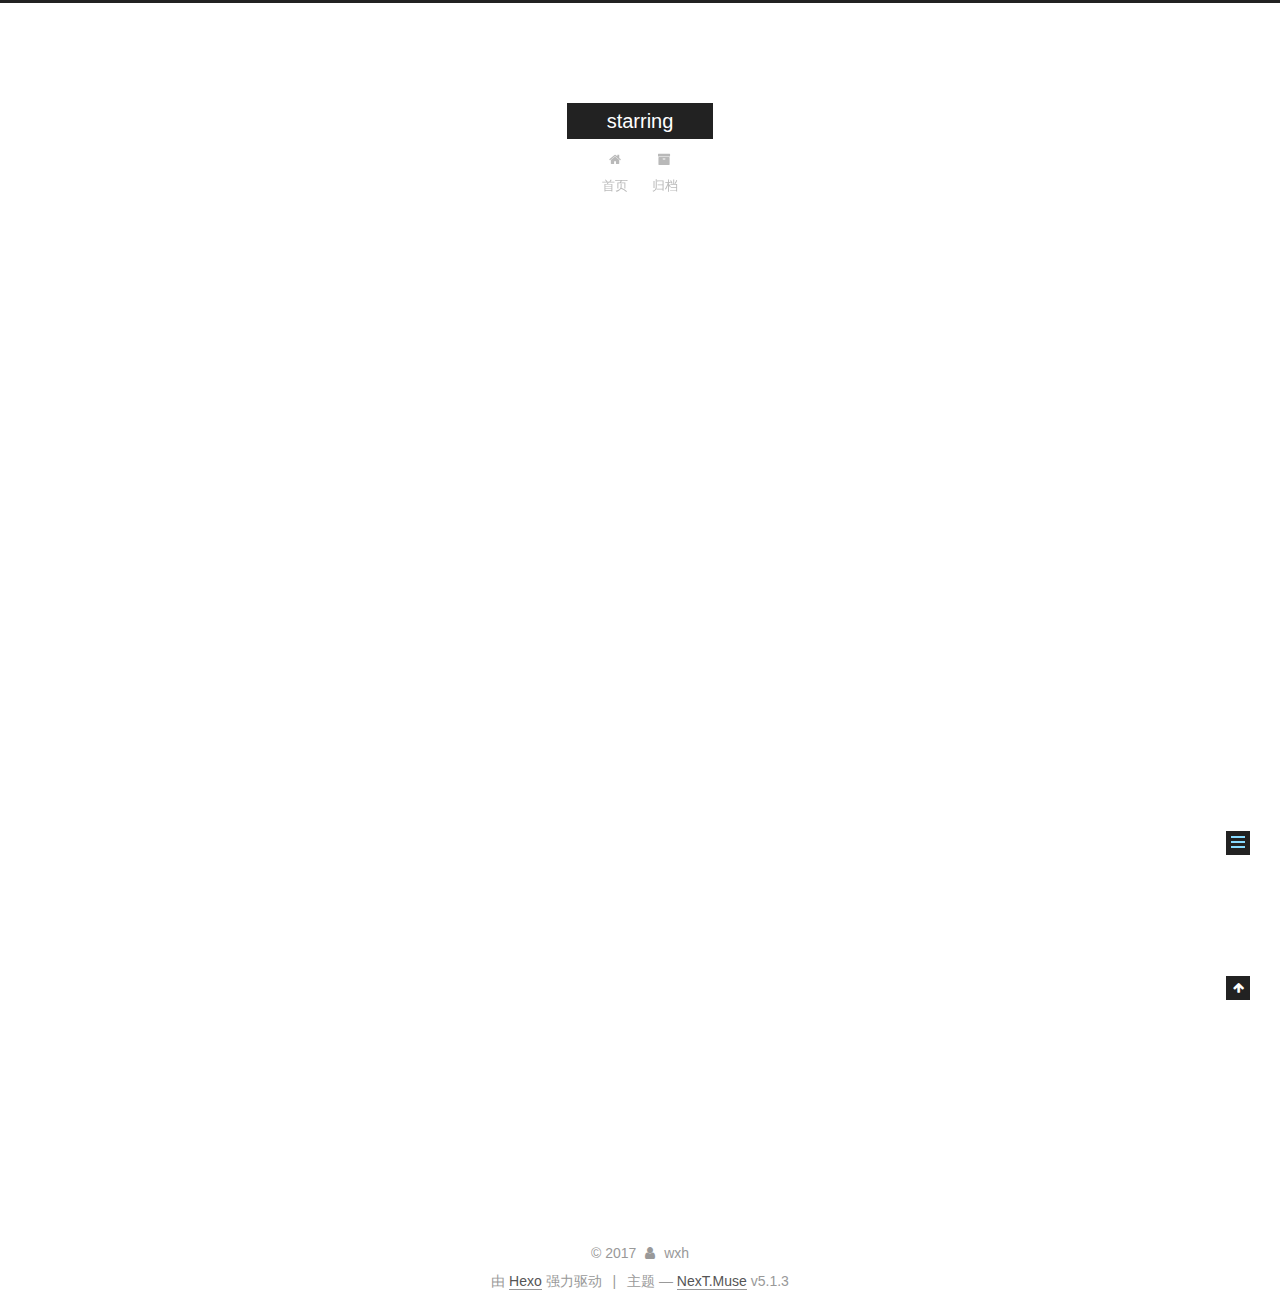
<file: 2017/12/12/test/index.html>
<!DOCTYPE html>



  


<html class="theme-next muse use-motion" lang="zh-Hans">
<head>
  <meta charset="UTF-8"/>
<meta http-equiv="X-UA-Compatible" content="IE=edge" />
<meta name="viewport" content="width=device-width, initial-scale=1, maximum-scale=1"/>
<meta name="theme-color" content="#222">









<meta http-equiv="Cache-Control" content="no-transform" />
<meta http-equiv="Cache-Control" content="no-siteapp" />
















  
  
  <link href="/lib/fancybox/source/jquery.fancybox.css?v=2.1.5" rel="stylesheet" type="text/css" />







<link href="/lib/font-awesome/css/font-awesome.min.css?v=4.6.2" rel="stylesheet" type="text/css" />

<link href="/css/main.css?v=5.1.3" rel="stylesheet" type="text/css" />


  <link rel="apple-touch-icon" sizes="180x180" href="/images/apple-touch-icon-next.png?v=5.1.3">


  <link rel="icon" type="image/png" sizes="32x32" href="/images/favicon-32x32-next.png?v=5.1.3">


  <link rel="icon" type="image/png" sizes="16x16" href="/images/favicon-16x16-next.png?v=5.1.3">


  <link rel="mask-icon" href="/images/logo.svg?v=5.1.3" color="#222">





  <meta name="keywords" content="Hexo, NexT" />










<meta name="description" content="标题123window.onload = function()&amp;#123;	console.log(&amp;quot;window loaded...&amp;quot;);&amp;#125;; title2Lorem ipsum dolor sit amet, consectetur adipisicing elit. Ipsa cumque, earum saepe id nostrum? Velit vero">
<meta property="og:type" content="article">
<meta property="og:title" content="测试页">
<meta property="og:url" content="https://github.com/2017/12/12/test/index.html">
<meta property="og:site_name" content="starring">
<meta property="og:description" content="标题123window.onload = function()&amp;#123;	console.log(&amp;quot;window loaded...&amp;quot;);&amp;#125;; title2Lorem ipsum dolor sit amet, consectetur adipisicing elit. Ipsa cumque, earum saepe id nostrum? Velit vero">
<meta property="og:locale" content="zh-Hans">
<meta property="og:updated_time" content="2017-12-24T08:52:59.207Z">
<meta name="twitter:card" content="summary">
<meta name="twitter:title" content="测试页">
<meta name="twitter:description" content="标题123window.onload = function()&amp;#123;	console.log(&amp;quot;window loaded...&amp;quot;);&amp;#125;; title2Lorem ipsum dolor sit amet, consectetur adipisicing elit. Ipsa cumque, earum saepe id nostrum? Velit vero">



<script type="text/javascript" id="hexo.configurations">
  var NexT = window.NexT || {};
  var CONFIG = {
    root: '/',
    scheme: 'Muse',
    version: '5.1.3',
    sidebar: {"position":"left","display":"post","offset":12,"b2t":false,"scrollpercent":false,"onmobile":false},
    fancybox: true,
    tabs: true,
    motion: {"enable":true,"async":false,"transition":{"post_block":"fadeIn","post_header":"slideDownIn","post_body":"slideDownIn","coll_header":"slideLeftIn","sidebar":"slideUpIn"}},
    duoshuo: {
      userId: '0',
      author: '博主'
    },
    algolia: {
      applicationID: '',
      apiKey: '',
      indexName: '',
      hits: {"per_page":10},
      labels: {"input_placeholder":"Search for Posts","hits_empty":"We didn't find any results for the search: ${query}","hits_stats":"${hits} results found in ${time} ms"}
    }
  };
</script>



  <link rel="canonical" href="https://github.com/2017/12/12/test/"/>





  <title>测试页 | starring</title>
  








</head>

<body itemscope itemtype="http://schema.org/WebPage" lang="zh-Hans">

  
  
    
  

  <div class="container sidebar-position-left page-post-detail">
    <div class="headband"></div>

    <header id="header" class="header" itemscope itemtype="http://schema.org/WPHeader">
      <div class="header-inner"><div class="site-brand-wrapper">
  <div class="site-meta ">
    

    <div class="custom-logo-site-title">
      <a href="/"  class="brand" rel="start">
        <span class="logo-line-before"><i></i></span>
        <span class="site-title">starring</span>
        <span class="logo-line-after"><i></i></span>
      </a>
    </div>
      
        <p class="site-subtitle"></p>
      
  </div>

  <div class="site-nav-toggle">
    <button>
      <span class="btn-bar"></span>
      <span class="btn-bar"></span>
      <span class="btn-bar"></span>
    </button>
  </div>
</div>

<nav class="site-nav">
  

  
    <ul id="menu" class="menu">
      
        
        <li class="menu-item menu-item-home">
          <a href="/" rel="section">
            
              <i class="menu-item-icon fa fa-fw fa-home"></i> <br />
            
            首页
          </a>
        </li>
      
        
        <li class="menu-item menu-item-archives">
          <a href="/archives/" rel="section">
            
              <i class="menu-item-icon fa fa-fw fa-archive"></i> <br />
            
            归档
          </a>
        </li>
      

      
    </ul>
  

  
</nav>



 </div>
    </header>

    <main id="main" class="main">
      <div class="main-inner">
        <div class="content-wrap">
          <div id="content" class="content">
            

  <div id="posts" class="posts-expand">
    

  

  
  
  

  <article class="post post-type-normal" itemscope itemtype="http://schema.org/Article">
  
  
  
  <div class="post-block">
    <link itemprop="mainEntityOfPage" href="https://github.com/2017/12/12/test/">

    <span hidden itemprop="author" itemscope itemtype="http://schema.org/Person">
      <meta itemprop="name" content="wxh">
      <meta itemprop="description" content="">
      <meta itemprop="image" content="/images/avatar.jpg">
    </span>

    <span hidden itemprop="publisher" itemscope itemtype="http://schema.org/Organization">
      <meta itemprop="name" content="starring">
    </span>

    
      <header class="post-header">

        
        
          <h1 class="post-title" itemprop="name headline">测试页</h1>
        

        <div class="post-meta">
          <span class="post-time">
            
              <span class="post-meta-item-icon">
                <i class="fa fa-calendar-o"></i>
              </span>
              
                <span class="post-meta-item-text">发表于</span>
              
              <time title="创建于" itemprop="dateCreated datePublished" datetime="2017-12-12T00:00:00+08:00">
                2017-12-12
              </time>
            

            

            
          </span>

          

          
            
          

          
          

          

          

          

        </div>
      </header>
    

    
    
    
    <div class="post-body" itemprop="articleBody">

      
      

      
        <h2 id="标题"><a href="#标题" class="headerlink" title="标题"></a>标题</h2><figure class="highlight plain"><table><tr><td class="gutter"><pre><span class="line">1</span><br><span class="line">2</span><br><span class="line">3</span><br></pre></td><td class="code"><pre><span class="line">window.onload = function()&#123;</span><br><span class="line">	console.log(&quot;window loaded...&quot;);</span><br><span class="line">&#125;;</span><br></pre></td></tr></table></figure>
<h2 id="title2"><a href="#title2" class="headerlink" title="title2"></a>title2</h2><p>Lorem ipsum dolor sit amet, consectetur adipisicing elit. Ipsa cumque, earum saepe id nostrum? Velit vero veritatis dolor autem quam blanditiis recusandae omnis architecto soluta ad provident officiis, adipisci tenetur.</p>
<h2 id="title3"><a href="#title3" class="headerlink" title="title3"></a>title3</h2><p>Lorem ipsum dolor sit amet, consectetur adipisicing elit. Fugit quos delectus quis minus facilis accusamus, quo suscipit consequatur illum velit. Nihil, fugiat expedita totam repudiandae dolor quos itaque enim ducimus.<br><figure class="highlight plain"><table><tr><td class="gutter"><pre><span class="line">1</span><br><span class="line">2</span><br><span class="line">3</span><br><span class="line">4</span><br><span class="line">5</span><br><span class="line">6</span><br><span class="line">7</span><br></pre></td><td class="code"><pre><span class="line">$(function()&#123;</span><br><span class="line">	$box = $(&quot;.box&quot;);</span><br><span class="line">	$box.css(&#123;</span><br><span class="line">		height: &quot;100px&quot;,</span><br><span class="line">		background: &quot;blue&quot;</span><br><span class="line">		&#125;)</span><br><span class="line">	&#125;)</span><br></pre></td></tr></table></figure></p>

      
    </div>
    
    
    

    

    
      <div>
        <div>
    
        <div style="text-align:center;color: #ccc;font-size:14px;">-------------本文结束<i class="fa fa-paw"></i>感谢您的阅读-------------</div>
    
</div>
      </div>
    

    

    

    <footer class="post-footer">
      

      
      
      

      
        <div class="post-nav">
          <div class="post-nav-next post-nav-item">
            
          </div>

          <span class="post-nav-divider"></span>

          <div class="post-nav-prev post-nav-item">
            
              <a href="/2017/12/22/hello-world/" rel="prev" title="Hello World">
                Hello World <i class="fa fa-chevron-right"></i>
              </a>
            
          </div>
        </div>
      

      
      
    </footer>
  </div>
  
  
  
  </article>



    <div class="post-spread">
      
    </div>
  </div>


          </div>
          


          

  



        </div>
        
          
  
  <div class="sidebar-toggle">
    <div class="sidebar-toggle-line-wrap">
      <span class="sidebar-toggle-line sidebar-toggle-line-first"></span>
      <span class="sidebar-toggle-line sidebar-toggle-line-middle"></span>
      <span class="sidebar-toggle-line sidebar-toggle-line-last"></span>
    </div>
  </div>

  <aside id="sidebar" class="sidebar">
    
    <div class="sidebar-inner">

      

      
        <ul class="sidebar-nav motion-element">
          <li class="sidebar-nav-toc sidebar-nav-active" data-target="post-toc-wrap">
            文章目录
          </li>
          <li class="sidebar-nav-overview" data-target="site-overview-wrap">
            站点概览
          </li>
        </ul>
      

      <section class="site-overview-wrap sidebar-panel">
        <div class="site-overview">
          <div class="site-author motion-element" itemprop="author" itemscope itemtype="http://schema.org/Person">
            
              <img class="site-author-image" itemprop="image"
                src="/images/avatar.jpg"
                alt="wxh" />
            
              <p class="site-author-name" itemprop="name">wxh</p>
              <p class="site-description motion-element" itemprop="description"></p>
          </div>

          <nav class="site-state motion-element">

            
              <div class="site-state-item site-state-posts">
              
                <a href="/archives/">
              
                  <span class="site-state-item-count">2</span>
                  <span class="site-state-item-name">日志</span>
                </a>
              </div>
            

            
              
              
              <div class="site-state-item site-state-categories">
                
                  <span class="site-state-item-count">1</span>
                  <span class="site-state-item-name">分类</span>
                
              </div>
            

            
              
              
              <div class="site-state-item site-state-tags">
                
                  <span class="site-state-item-count">1</span>
                  <span class="site-state-item-name">标签</span>
                
              </div>
            

          </nav>

          

          <div class="links-of-author motion-element">
            
          </div>

          
          

          
          

          

        </div>
      </section>

      
      <!--noindex-->
        <section class="post-toc-wrap motion-element sidebar-panel sidebar-panel-active">
          <div class="post-toc">

            
              
            

            
              <div class="post-toc-content"><ol class="nav"><li class="nav-item nav-level-2"><a class="nav-link" href="#标题"><span class="nav-number">1.</span> <span class="nav-text">标题</span></a></li><li class="nav-item nav-level-2"><a class="nav-link" href="#title2"><span class="nav-number">2.</span> <span class="nav-text">title2</span></a></li><li class="nav-item nav-level-2"><a class="nav-link" href="#title3"><span class="nav-number">3.</span> <span class="nav-text">title3</span></a></li></ol></div>
            

          </div>
        </section>
      <!--/noindex-->
      

      

    </div>
  </aside>


        
      </div>
    </main>

    <footer id="footer" class="footer">
      <div class="footer-inner">
        <div class="copyright">&copy; <span itemprop="copyrightYear">2017</span>
  <span class="with-love">
    <i class="fa fa-user"></i>
  </span>
  <span class="author" itemprop="copyrightHolder">wxh</span>

  
</div>


  <div class="powered-by">由 <a class="theme-link" target="_blank" href="https://hexo.io">Hexo</a> 强力驱动</div>



  <span class="post-meta-divider">|</span>



  <div class="theme-info">主题 &mdash; <a class="theme-link" target="_blank" href="https://github.com/iissnan/hexo-theme-next">NexT.Muse</a> v5.1.3</div>




        







        
      </div>
    </footer>

    
      <div class="back-to-top">
        <i class="fa fa-arrow-up"></i>
        
      </div>
    

    

  </div>

  

<script type="text/javascript">
  if (Object.prototype.toString.call(window.Promise) !== '[object Function]') {
    window.Promise = null;
  }
</script>









  












  
  
    <script type="text/javascript" src="/lib/jquery/index.js?v=2.1.3"></script>
  

  
  
    <script type="text/javascript" src="/lib/fastclick/lib/fastclick.min.js?v=1.0.6"></script>
  

  
  
    <script type="text/javascript" src="/lib/jquery_lazyload/jquery.lazyload.js?v=1.9.7"></script>
  

  
  
    <script type="text/javascript" src="/lib/velocity/velocity.min.js?v=1.2.1"></script>
  

  
  
    <script type="text/javascript" src="/lib/velocity/velocity.ui.min.js?v=1.2.1"></script>
  

  
  
    <script type="text/javascript" src="/lib/fancybox/source/jquery.fancybox.pack.js?v=2.1.5"></script>
  


  


  <script type="text/javascript" src="/js/src/utils.js?v=5.1.3"></script>

  <script type="text/javascript" src="/js/src/motion.js?v=5.1.3"></script>



  
  

  
  <script type="text/javascript" src="/js/src/scrollspy.js?v=5.1.3"></script>
<script type="text/javascript" src="/js/src/post-details.js?v=5.1.3"></script>



  


  <script type="text/javascript" src="/js/src/bootstrap.js?v=5.1.3"></script>



  


  




	





  





  












  





  

  

  

  
  

  

  

  

</body>
</html>
</file>
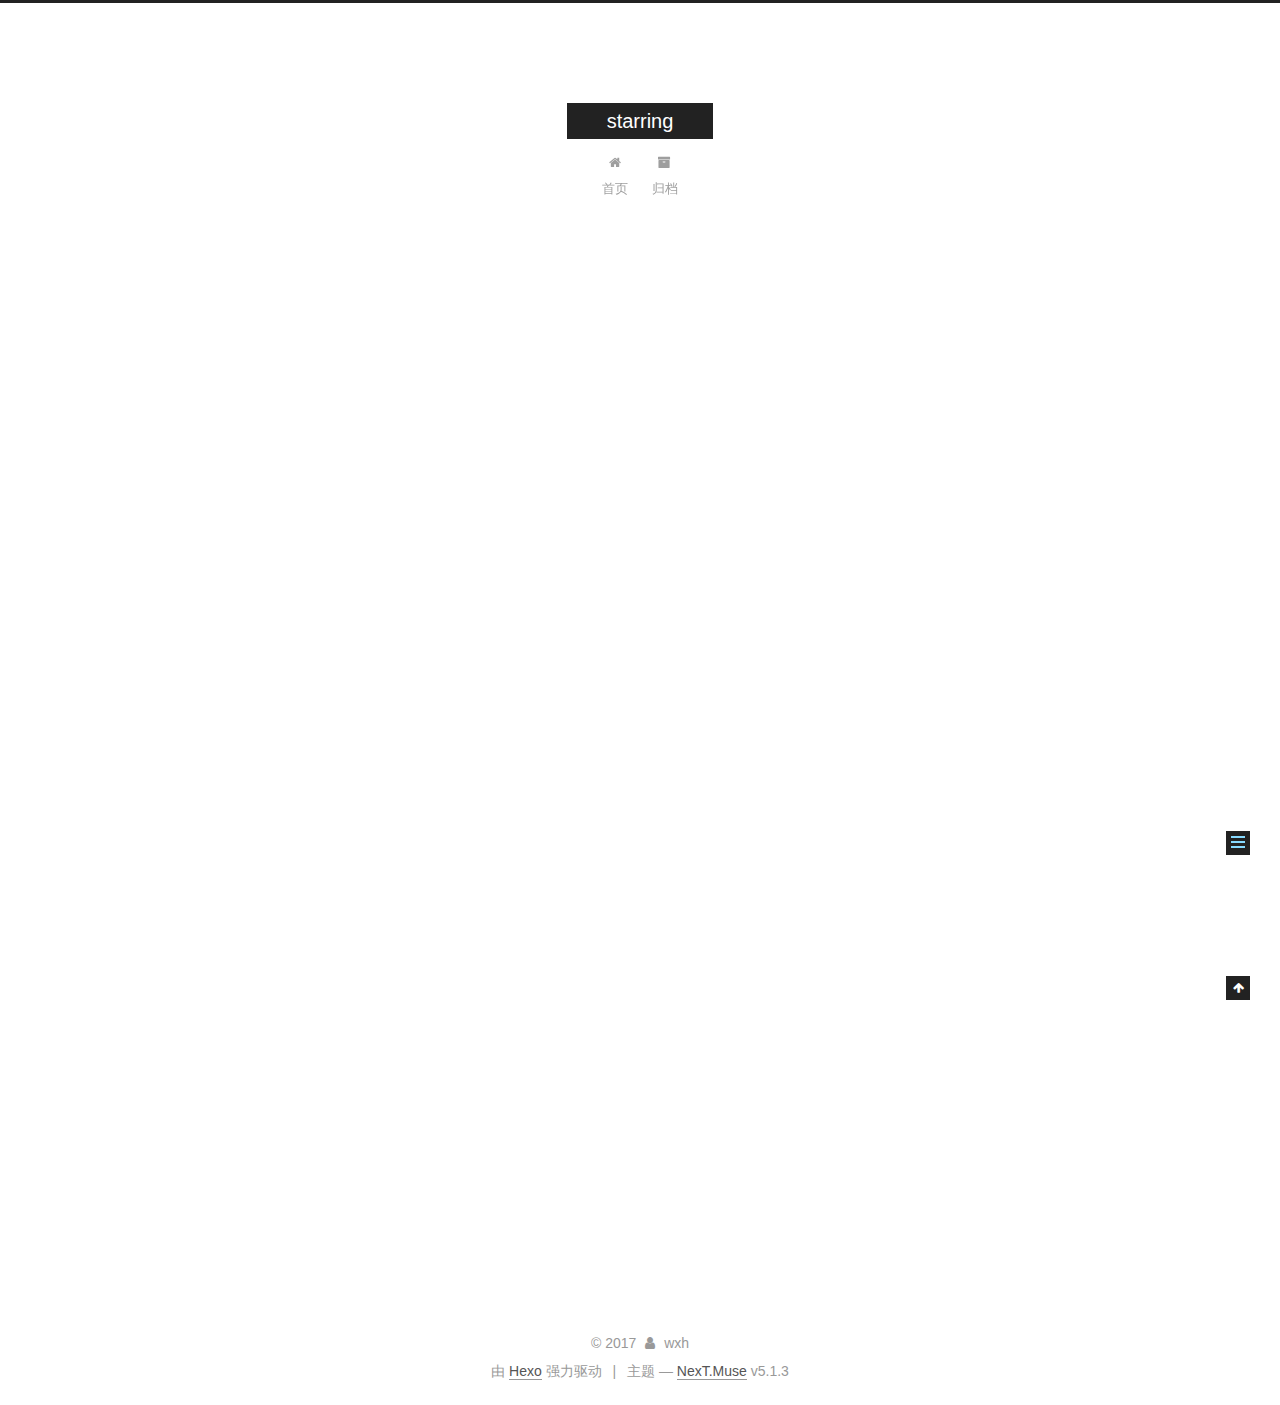
<file: 2017/12/22/hello-world/index.html>
<!DOCTYPE html>



  


<html class="theme-next muse use-motion" lang="zh-Hans">
<head>
  <meta charset="UTF-8"/>
<meta http-equiv="X-UA-Compatible" content="IE=edge" />
<meta name="viewport" content="width=device-width, initial-scale=1, maximum-scale=1"/>
<meta name="theme-color" content="#222">









<meta http-equiv="Cache-Control" content="no-transform" />
<meta http-equiv="Cache-Control" content="no-siteapp" />
















  
  
  <link href="/lib/fancybox/source/jquery.fancybox.css?v=2.1.5" rel="stylesheet" type="text/css" />







<link href="/lib/font-awesome/css/font-awesome.min.css?v=4.6.2" rel="stylesheet" type="text/css" />

<link href="/css/main.css?v=5.1.3" rel="stylesheet" type="text/css" />


  <link rel="apple-touch-icon" sizes="180x180" href="/images/apple-touch-icon-next.png?v=5.1.3">


  <link rel="icon" type="image/png" sizes="32x32" href="/images/favicon-32x32-next.png?v=5.1.3">


  <link rel="icon" type="image/png" sizes="16x16" href="/images/favicon-16x16-next.png?v=5.1.3">


  <link rel="mask-icon" href="/images/logo.svg?v=5.1.3" color="#222">





  <meta name="keywords" content="Hexo, NexT" />










<meta name="description" content="Welcome to Hexo! This is your very first post. Check documentation for more info. If you get any problems when using Hexo, you can find the answer in troubleshooting or you can ask me on GitHub. Quick">
<meta property="og:type" content="article">
<meta property="og:title" content="Hello World">
<meta property="og:url" content="https://github.com/2017/12/22/hello-world/index.html">
<meta property="og:site_name" content="starring">
<meta property="og:description" content="Welcome to Hexo! This is your very first post. Check documentation for more info. If you get any problems when using Hexo, you can find the answer in troubleshooting or you can ask me on GitHub. Quick">
<meta property="og:locale" content="zh-Hans">
<meta property="og:updated_time" content="2017-12-22T15:18:52.073Z">
<meta name="twitter:card" content="summary">
<meta name="twitter:title" content="Hello World">
<meta name="twitter:description" content="Welcome to Hexo! This is your very first post. Check documentation for more info. If you get any problems when using Hexo, you can find the answer in troubleshooting or you can ask me on GitHub. Quick">



<script type="text/javascript" id="hexo.configurations">
  var NexT = window.NexT || {};
  var CONFIG = {
    root: '/',
    scheme: 'Muse',
    version: '5.1.3',
    sidebar: {"position":"left","display":"post","offset":12,"b2t":false,"scrollpercent":false,"onmobile":false},
    fancybox: true,
    tabs: true,
    motion: {"enable":true,"async":false,"transition":{"post_block":"fadeIn","post_header":"slideDownIn","post_body":"slideDownIn","coll_header":"slideLeftIn","sidebar":"slideUpIn"}},
    duoshuo: {
      userId: '0',
      author: '博主'
    },
    algolia: {
      applicationID: '',
      apiKey: '',
      indexName: '',
      hits: {"per_page":10},
      labels: {"input_placeholder":"Search for Posts","hits_empty":"We didn't find any results for the search: ${query}","hits_stats":"${hits} results found in ${time} ms"}
    }
  };
</script>



  <link rel="canonical" href="https://github.com/2017/12/22/hello-world/"/>





  <title>Hello World | starring</title>
  








</head>

<body itemscope itemtype="http://schema.org/WebPage" lang="zh-Hans">

  
  
    
  

  <div class="container sidebar-position-left page-post-detail">
    <div class="headband"></div>

    <header id="header" class="header" itemscope itemtype="http://schema.org/WPHeader">
      <div class="header-inner"><div class="site-brand-wrapper">
  <div class="site-meta ">
    

    <div class="custom-logo-site-title">
      <a href="/"  class="brand" rel="start">
        <span class="logo-line-before"><i></i></span>
        <span class="site-title">starring</span>
        <span class="logo-line-after"><i></i></span>
      </a>
    </div>
      
        <p class="site-subtitle"></p>
      
  </div>

  <div class="site-nav-toggle">
    <button>
      <span class="btn-bar"></span>
      <span class="btn-bar"></span>
      <span class="btn-bar"></span>
    </button>
  </div>
</div>

<nav class="site-nav">
  

  
    <ul id="menu" class="menu">
      
        
        <li class="menu-item menu-item-home">
          <a href="/" rel="section">
            
              <i class="menu-item-icon fa fa-fw fa-home"></i> <br />
            
            首页
          </a>
        </li>
      
        
        <li class="menu-item menu-item-archives">
          <a href="/archives/" rel="section">
            
              <i class="menu-item-icon fa fa-fw fa-archive"></i> <br />
            
            归档
          </a>
        </li>
      

      
    </ul>
  

  
</nav>



 </div>
    </header>

    <main id="main" class="main">
      <div class="main-inner">
        <div class="content-wrap">
          <div id="content" class="content">
            

  <div id="posts" class="posts-expand">
    

  

  
  
  

  <article class="post post-type-normal" itemscope itemtype="http://schema.org/Article">
  
  
  
  <div class="post-block">
    <link itemprop="mainEntityOfPage" href="https://github.com/2017/12/22/hello-world/">

    <span hidden itemprop="author" itemscope itemtype="http://schema.org/Person">
      <meta itemprop="name" content="wxh">
      <meta itemprop="description" content="">
      <meta itemprop="image" content="/images/avatar.gif">
    </span>

    <span hidden itemprop="publisher" itemscope itemtype="http://schema.org/Organization">
      <meta itemprop="name" content="starring">
    </span>

    
      <header class="post-header">

        
        
          <h1 class="post-title" itemprop="name headline">Hello World</h1>
        

        <div class="post-meta">
          <span class="post-time">
            
              <span class="post-meta-item-icon">
                <i class="fa fa-calendar-o"></i>
              </span>
              
                <span class="post-meta-item-text">发表于</span>
              
              <time title="创建于" itemprop="dateCreated datePublished" datetime="2017-12-22T23:18:52+08:00">
                2017-12-22
              </time>
            

            

            
          </span>

          

          
            
          

          
          

          

          

          

        </div>
      </header>
    

    
    
    
    <div class="post-body" itemprop="articleBody">

      
      

      
        <p>Welcome to <a href="https://hexo.io/" target="_blank" rel="noopener">Hexo</a>! This is your very first post. Check <a href="https://hexo.io/docs/" target="_blank" rel="noopener">documentation</a> for more info. If you get any problems when using Hexo, you can find the answer in <a href="https://hexo.io/docs/troubleshooting.html" target="_blank" rel="noopener">troubleshooting</a> or you can ask me on <a href="https://github.com/hexojs/hexo/issues">GitHub</a>.</p>
<h2 id="Quick-Start"><a href="#Quick-Start" class="headerlink" title="Quick Start"></a>Quick Start</h2><h3 id="Create-a-new-post"><a href="#Create-a-new-post" class="headerlink" title="Create a new post"></a>Create a new post</h3><figure class="highlight bash"><table><tr><td class="gutter"><pre><span class="line">1</span><br></pre></td><td class="code"><pre><span class="line">$ hexo new <span class="string">"My New Post"</span></span><br></pre></td></tr></table></figure>
<p>More info: <a href="https://hexo.io/docs/writing.html" target="_blank" rel="noopener">Writing</a></p>
<h3 id="Run-server"><a href="#Run-server" class="headerlink" title="Run server"></a>Run server</h3><figure class="highlight bash"><table><tr><td class="gutter"><pre><span class="line">1</span><br></pre></td><td class="code"><pre><span class="line">$ hexo server</span><br></pre></td></tr></table></figure>
<p>More info: <a href="https://hexo.io/docs/server.html" target="_blank" rel="noopener">Server</a></p>
<h3 id="Generate-static-files"><a href="#Generate-static-files" class="headerlink" title="Generate static files"></a>Generate static files</h3><figure class="highlight bash"><table><tr><td class="gutter"><pre><span class="line">1</span><br></pre></td><td class="code"><pre><span class="line">$ hexo generate</span><br></pre></td></tr></table></figure>
<p>More info: <a href="https://hexo.io/docs/generating.html" target="_blank" rel="noopener">Generating</a></p>
<h3 id="Deploy-to-remote-sites"><a href="#Deploy-to-remote-sites" class="headerlink" title="Deploy to remote sites"></a>Deploy to remote sites</h3><figure class="highlight bash"><table><tr><td class="gutter"><pre><span class="line">1</span><br></pre></td><td class="code"><pre><span class="line">$ hexo deploy</span><br></pre></td></tr></table></figure>
<p>More info: <a href="https://hexo.io/docs/deployment.html" target="_blank" rel="noopener">Deployment</a></p>

      
    </div>
    
    
    

    

    

    

    <footer class="post-footer">
      

      
      
      

      

      
      
    </footer>
  </div>
  
  
  
  </article>



    <div class="post-spread">
      
    </div>
  </div>


          </div>
          


          

  



        </div>
        
          
  
  <div class="sidebar-toggle">
    <div class="sidebar-toggle-line-wrap">
      <span class="sidebar-toggle-line sidebar-toggle-line-first"></span>
      <span class="sidebar-toggle-line sidebar-toggle-line-middle"></span>
      <span class="sidebar-toggle-line sidebar-toggle-line-last"></span>
    </div>
  </div>

  <aside id="sidebar" class="sidebar">
    
    <div class="sidebar-inner">

      

      
        <ul class="sidebar-nav motion-element">
          <li class="sidebar-nav-toc sidebar-nav-active" data-target="post-toc-wrap">
            文章目录
          </li>
          <li class="sidebar-nav-overview" data-target="site-overview-wrap">
            站点概览
          </li>
        </ul>
      

      <section class="site-overview-wrap sidebar-panel">
        <div class="site-overview">
          <div class="site-author motion-element" itemprop="author" itemscope itemtype="http://schema.org/Person">
            
              <p class="site-author-name" itemprop="name">wxh</p>
              <p class="site-description motion-element" itemprop="description"></p>
          </div>

          <nav class="site-state motion-element">

            
              <div class="site-state-item site-state-posts">
              
                <a href="/archives/">
              
                  <span class="site-state-item-count">1</span>
                  <span class="site-state-item-name">日志</span>
                </a>
              </div>
            

            

            

          </nav>

          

          <div class="links-of-author motion-element">
            
          </div>

          
          

          
          

          

        </div>
      </section>

      
      <!--noindex-->
        <section class="post-toc-wrap motion-element sidebar-panel sidebar-panel-active">
          <div class="post-toc">

            
              
            

            
              <div class="post-toc-content"><ol class="nav"><li class="nav-item nav-level-2"><a class="nav-link" href="#Quick-Start"><span class="nav-number">1.</span> <span class="nav-text">Quick Start</span></a><ol class="nav-child"><li class="nav-item nav-level-3"><a class="nav-link" href="#Create-a-new-post"><span class="nav-number">1.1.</span> <span class="nav-text">Create a new post</span></a></li><li class="nav-item nav-level-3"><a class="nav-link" href="#Run-server"><span class="nav-number">1.2.</span> <span class="nav-text">Run server</span></a></li><li class="nav-item nav-level-3"><a class="nav-link" href="#Generate-static-files"><span class="nav-number">1.3.</span> <span class="nav-text">Generate static files</span></a></li><li class="nav-item nav-level-3"><a class="nav-link" href="#Deploy-to-remote-sites"><span class="nav-number">1.4.</span> <span class="nav-text">Deploy to remote sites</span></a></li></ol></li></ol></div>
            

          </div>
        </section>
      <!--/noindex-->
      

      

    </div>
  </aside>


        
      </div>
    </main>

    <footer id="footer" class="footer">
      <div class="footer-inner">
        <div class="copyright">&copy; <span itemprop="copyrightYear">2017</span>
  <span class="with-love">
    <i class="fa fa-user"></i>
  </span>
  <span class="author" itemprop="copyrightHolder">wxh</span>

  
</div>


  <div class="powered-by">由 <a class="theme-link" target="_blank" href="https://hexo.io">Hexo</a> 强力驱动</div>



  <span class="post-meta-divider">|</span>



  <div class="theme-info">主题 &mdash; <a class="theme-link" target="_blank" href="https://github.com/iissnan/hexo-theme-next">NexT.Muse</a> v5.1.3</div>




        







        
      </div>
    </footer>

    
      <div class="back-to-top">
        <i class="fa fa-arrow-up"></i>
        
      </div>
    

    

  </div>

  

<script type="text/javascript">
  if (Object.prototype.toString.call(window.Promise) !== '[object Function]') {
    window.Promise = null;
  }
</script>









  












  
  
    <script type="text/javascript" src="/lib/jquery/index.js?v=2.1.3"></script>
  

  
  
    <script type="text/javascript" src="/lib/fastclick/lib/fastclick.min.js?v=1.0.6"></script>
  

  
  
    <script type="text/javascript" src="/lib/jquery_lazyload/jquery.lazyload.js?v=1.9.7"></script>
  

  
  
    <script type="text/javascript" src="/lib/velocity/velocity.min.js?v=1.2.1"></script>
  

  
  
    <script type="text/javascript" src="/lib/velocity/velocity.ui.min.js?v=1.2.1"></script>
  

  
  
    <script type="text/javascript" src="/lib/fancybox/source/jquery.fancybox.pack.js?v=2.1.5"></script>
  


  


  <script type="text/javascript" src="/js/src/utils.js?v=5.1.3"></script>

  <script type="text/javascript" src="/js/src/motion.js?v=5.1.3"></script>



  
  

  
  <script type="text/javascript" src="/js/src/scrollspy.js?v=5.1.3"></script>
<script type="text/javascript" src="/js/src/post-details.js?v=5.1.3"></script>



  


  <script type="text/javascript" src="/js/src/bootstrap.js?v=5.1.3"></script>



  


  




	





  





  












  





  

  

  

  
  

  

  

  

</body>
</html>
</file>
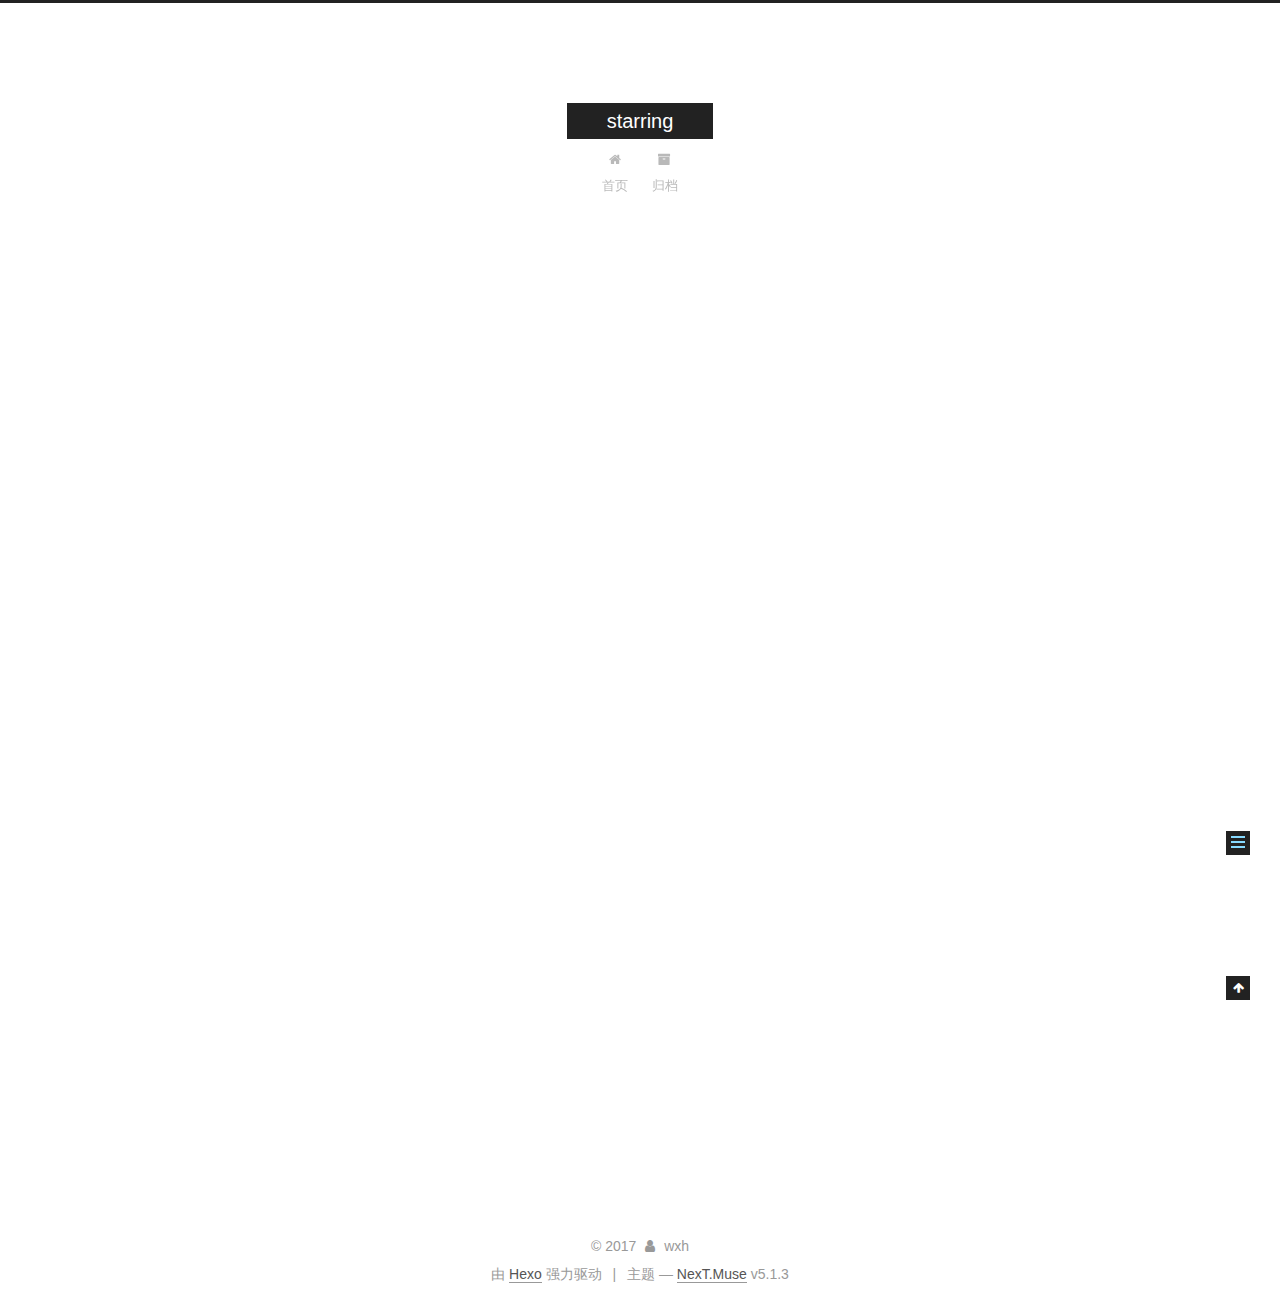
<file: 2017/12/24/test/index.html>
<!DOCTYPE html>



  


<html class="theme-next muse use-motion" lang="zh-Hans">
<head>
  <meta charset="UTF-8"/>
<meta http-equiv="X-UA-Compatible" content="IE=edge" />
<meta name="viewport" content="width=device-width, initial-scale=1, maximum-scale=1"/>
<meta name="theme-color" content="#222">









<meta http-equiv="Cache-Control" content="no-transform" />
<meta http-equiv="Cache-Control" content="no-siteapp" />
















  
  
  <link href="/lib/fancybox/source/jquery.fancybox.css?v=2.1.5" rel="stylesheet" type="text/css" />







<link href="/lib/font-awesome/css/font-awesome.min.css?v=4.6.2" rel="stylesheet" type="text/css" />

<link href="/css/main.css?v=5.1.3" rel="stylesheet" type="text/css" />


  <link rel="apple-touch-icon" sizes="180x180" href="/images/apple-touch-icon-next.png?v=5.1.3">


  <link rel="icon" type="image/png" sizes="32x32" href="/images/favicon-32x32-next.png?v=5.1.3">


  <link rel="icon" type="image/png" sizes="16x16" href="/images/favicon-16x16-next.png?v=5.1.3">


  <link rel="mask-icon" href="/images/logo.svg?v=5.1.3" color="#222">





  <meta name="keywords" content="test," />










<meta name="description" content="#标题123window.onload = function()&amp;#123;	console.log(&amp;quot;window loaded...&amp;quot;);&amp;#125;; #title2Lorem ipsum dolor sit amet, consectetur adipisicing elit. Ipsa cumque, earum saepe id nostrum? Velit ver">
<meta name="keywords" content="test">
<meta property="og:type" content="article">
<meta property="og:title" content="测试页">
<meta property="og:url" content="https://github.com/2017/12/24/test/index.html">
<meta property="og:site_name" content="starring">
<meta property="og:description" content="#标题123window.onload = function()&amp;#123;	console.log(&amp;quot;window loaded...&amp;quot;);&amp;#125;; #title2Lorem ipsum dolor sit amet, consectetur adipisicing elit. Ipsa cumque, earum saepe id nostrum? Velit ver">
<meta property="og:locale" content="zh-Hans">
<meta property="og:updated_time" content="2017-12-24T08:25:26.701Z">
<meta name="twitter:card" content="summary">
<meta name="twitter:title" content="测试页">
<meta name="twitter:description" content="#标题123window.onload = function()&amp;#123;	console.log(&amp;quot;window loaded...&amp;quot;);&amp;#125;; #title2Lorem ipsum dolor sit amet, consectetur adipisicing elit. Ipsa cumque, earum saepe id nostrum? Velit ver">



<script type="text/javascript" id="hexo.configurations">
  var NexT = window.NexT || {};
  var CONFIG = {
    root: '/',
    scheme: 'Muse',
    version: '5.1.3',
    sidebar: {"position":"left","display":"post","offset":12,"b2t":false,"scrollpercent":false,"onmobile":false},
    fancybox: true,
    tabs: true,
    motion: {"enable":true,"async":false,"transition":{"post_block":"fadeIn","post_header":"slideDownIn","post_body":"slideDownIn","coll_header":"slideLeftIn","sidebar":"slideUpIn"}},
    duoshuo: {
      userId: '0',
      author: '博主'
    },
    algolia: {
      applicationID: '',
      apiKey: '',
      indexName: '',
      hits: {"per_page":10},
      labels: {"input_placeholder":"Search for Posts","hits_empty":"We didn't find any results for the search: ${query}","hits_stats":"${hits} results found in ${time} ms"}
    }
  };
</script>



  <link rel="canonical" href="https://github.com/2017/12/24/test/"/>





  <title>测试页 | starring</title>
  








</head>

<body itemscope itemtype="http://schema.org/WebPage" lang="zh-Hans">

  
  
    
  

  <div class="container sidebar-position-left page-post-detail">
    <div class="headband"></div>

    <header id="header" class="header" itemscope itemtype="http://schema.org/WPHeader">
      <div class="header-inner"><div class="site-brand-wrapper">
  <div class="site-meta ">
    

    <div class="custom-logo-site-title">
      <a href="/"  class="brand" rel="start">
        <span class="logo-line-before"><i></i></span>
        <span class="site-title">starring</span>
        <span class="logo-line-after"><i></i></span>
      </a>
    </div>
      
        <p class="site-subtitle"></p>
      
  </div>

  <div class="site-nav-toggle">
    <button>
      <span class="btn-bar"></span>
      <span class="btn-bar"></span>
      <span class="btn-bar"></span>
    </button>
  </div>
</div>

<nav class="site-nav">
  

  
    <ul id="menu" class="menu">
      
        
        <li class="menu-item menu-item-home">
          <a href="/" rel="section">
            
              <i class="menu-item-icon fa fa-fw fa-home"></i> <br />
            
            首页
          </a>
        </li>
      
        
        <li class="menu-item menu-item-archives">
          <a href="/archives/" rel="section">
            
              <i class="menu-item-icon fa fa-fw fa-archive"></i> <br />
            
            归档
          </a>
        </li>
      

      
    </ul>
  

  
</nav>



 </div>
    </header>

    <main id="main" class="main">
      <div class="main-inner">
        <div class="content-wrap">
          <div id="content" class="content">
            

  <div id="posts" class="posts-expand">
    

  

  
  
  

  <article class="post post-type-normal" itemscope itemtype="http://schema.org/Article">
  
  
  
  <div class="post-block">
    <link itemprop="mainEntityOfPage" href="https://github.com/2017/12/24/test/">

    <span hidden itemprop="author" itemscope itemtype="http://schema.org/Person">
      <meta itemprop="name" content="wxh">
      <meta itemprop="description" content="">
      <meta itemprop="image" content="/images/avatar.jpg">
    </span>

    <span hidden itemprop="publisher" itemscope itemtype="http://schema.org/Organization">
      <meta itemprop="name" content="starring">
    </span>

    
      <header class="post-header">

        
        
          <h1 class="post-title" itemprop="name headline">测试页</h1>
        

        <div class="post-meta">
          <span class="post-time">
            
              <span class="post-meta-item-icon">
                <i class="fa fa-calendar-o"></i>
              </span>
              
                <span class="post-meta-item-text">发表于</span>
              
              <time title="创建于" itemprop="dateCreated datePublished" datetime="2017-12-24T15:52:06+08:00">
                2017-12-24
              </time>
            

            

            
          </span>

          
            <span class="post-category" >
            
              <span class="post-meta-divider">|</span>
            
              <span class="post-meta-item-icon">
                <i class="fa fa-folder-o"></i>
              </span>
              
                <span class="post-meta-item-text">分类于</span>
              
              
                <span itemprop="about" itemscope itemtype="http://schema.org/Thing">
                  <a href="/categories/demo/" itemprop="url" rel="index">
                    <span itemprop="name">demo</span>
                  </a>
                </span>

                
                
              
            </span>
          

          
            
          

          
          

          

          

          

        </div>
      </header>
    

    
    
    
    <div class="post-body" itemprop="articleBody">

      
      

      
        <p>#标题<br><figure class="highlight plain"><table><tr><td class="gutter"><pre><span class="line">1</span><br><span class="line">2</span><br><span class="line">3</span><br></pre></td><td class="code"><pre><span class="line">window.onload = function()&#123;</span><br><span class="line">	console.log(&quot;window loaded...&quot;);</span><br><span class="line">&#125;;</span><br></pre></td></tr></table></figure></p>
<p>#title2<br>Lorem ipsum dolor sit amet, consectetur adipisicing elit. Ipsa cumque, earum saepe id nostrum? Velit vero veritatis dolor autem quam blanditiis recusandae omnis architecto soluta ad provident officiis, adipisci tenetur.</p>
<p>#title3<br>Lorem ipsum dolor sit amet, consectetur adipisicing elit. Fugit quos delectus quis minus facilis accusamus, quo suscipit consequatur illum velit. Nihil, fugiat expedita totam repudiandae dolor quos itaque enim ducimus.<br>```<br>$(function(){<br>    $box = $(“.box”);<br>    $box.css({<br>        height: “100px”,<br>        background: “blue”<br>        })<br>    })</p>

      
    </div>
    
    
    

    

    

    

    <footer class="post-footer">
      
        <div class="post-tags">
          
            <a href="/tags/test/" rel="tag"># test</a>
          
        </div>
      

      
      
      

      
        <div class="post-nav">
          <div class="post-nav-next post-nav-item">
            
              <a href="/2017/12/22/hello-world/" rel="next" title="Hello World">
                <i class="fa fa-chevron-left"></i> Hello World
              </a>
            
          </div>

          <span class="post-nav-divider"></span>

          <div class="post-nav-prev post-nav-item">
            
          </div>
        </div>
      

      
      
    </footer>
  </div>
  
  
  
  </article>



    <div class="post-spread">
      
    </div>
  </div>


          </div>
          


          

  



        </div>
        
          
  
  <div class="sidebar-toggle">
    <div class="sidebar-toggle-line-wrap">
      <span class="sidebar-toggle-line sidebar-toggle-line-first"></span>
      <span class="sidebar-toggle-line sidebar-toggle-line-middle"></span>
      <span class="sidebar-toggle-line sidebar-toggle-line-last"></span>
    </div>
  </div>

  <aside id="sidebar" class="sidebar">
    
    <div class="sidebar-inner">

      

      

      <section class="site-overview-wrap sidebar-panel sidebar-panel-active">
        <div class="site-overview">
          <div class="site-author motion-element" itemprop="author" itemscope itemtype="http://schema.org/Person">
            
              <img class="site-author-image" itemprop="image"
                src="/images/avatar.jpg"
                alt="wxh" />
            
              <p class="site-author-name" itemprop="name">wxh</p>
              <p class="site-description motion-element" itemprop="description"></p>
          </div>

          <nav class="site-state motion-element">

            
              <div class="site-state-item site-state-posts">
              
                <a href="/archives/">
              
                  <span class="site-state-item-count">2</span>
                  <span class="site-state-item-name">日志</span>
                </a>
              </div>
            

            
              
              
              <div class="site-state-item site-state-categories">
                
                  <span class="site-state-item-count">1</span>
                  <span class="site-state-item-name">分类</span>
                
              </div>
            

            
              
              
              <div class="site-state-item site-state-tags">
                
                  <span class="site-state-item-count">1</span>
                  <span class="site-state-item-name">标签</span>
                
              </div>
            

          </nav>

          

          <div class="links-of-author motion-element">
            
          </div>

          
          

          
          

          

        </div>
      </section>

      

      

    </div>
  </aside>


        
      </div>
    </main>

    <footer id="footer" class="footer">
      <div class="footer-inner">
        <div class="copyright">&copy; <span itemprop="copyrightYear">2017</span>
  <span class="with-love">
    <i class="fa fa-user"></i>
  </span>
  <span class="author" itemprop="copyrightHolder">wxh</span>

  
</div>


  <div class="powered-by">由 <a class="theme-link" target="_blank" href="https://hexo.io">Hexo</a> 强力驱动</div>



  <span class="post-meta-divider">|</span>



  <div class="theme-info">主题 &mdash; <a class="theme-link" target="_blank" href="https://github.com/iissnan/hexo-theme-next">NexT.Muse</a> v5.1.3</div>




        







        
      </div>
    </footer>

    
      <div class="back-to-top">
        <i class="fa fa-arrow-up"></i>
        
      </div>
    

    

  </div>

  

<script type="text/javascript">
  if (Object.prototype.toString.call(window.Promise) !== '[object Function]') {
    window.Promise = null;
  }
</script>









  












  
  
    <script type="text/javascript" src="/lib/jquery/index.js?v=2.1.3"></script>
  

  
  
    <script type="text/javascript" src="/lib/fastclick/lib/fastclick.min.js?v=1.0.6"></script>
  

  
  
    <script type="text/javascript" src="/lib/jquery_lazyload/jquery.lazyload.js?v=1.9.7"></script>
  

  
  
    <script type="text/javascript" src="/lib/velocity/velocity.min.js?v=1.2.1"></script>
  

  
  
    <script type="text/javascript" src="/lib/velocity/velocity.ui.min.js?v=1.2.1"></script>
  

  
  
    <script type="text/javascript" src="/lib/fancybox/source/jquery.fancybox.pack.js?v=2.1.5"></script>
  


  


  <script type="text/javascript" src="/js/src/utils.js?v=5.1.3"></script>

  <script type="text/javascript" src="/js/src/motion.js?v=5.1.3"></script>



  
  

  
  <script type="text/javascript" src="/js/src/scrollspy.js?v=5.1.3"></script>
<script type="text/javascript" src="/js/src/post-details.js?v=5.1.3"></script>



  


  <script type="text/javascript" src="/js/src/bootstrap.js?v=5.1.3"></script>



  


  




	





  





  












  





  

  

  

  
  

  

  

  

</body>
</html>
</file>
<file: css/main.css>
/* normalize.css v3.0.2 | MIT License | git.io/normalize */
html {
  font-family: sans-serif; /* 1 */
  -ms-text-size-adjust: 100%; /* 2 */
  -webkit-text-size-adjust: 100%; /* 2 */
}
body {
  margin: 0;
}
article,
aside,
details,
figcaption,
figure,
footer,
header,
hgroup,
main,
menu,
nav,
section,
summary {
  display: block;
}
audio,
canvas,
progress,
video {
  display: inline-block; /* 1 */
  vertical-align: baseline; /* 2 */
}
audio:not([controls]) {
  display: none;
  height: 0;
}
[hidden],
template {
  display: none;
}
a {
  background-color: transparent;
}
a:active,
a:hover {
  outline: 0;
}
abbr[title] {
  border-bottom: 1px dotted;
}
b,
strong {
  font-weight: bold;
}
dfn {
  font-style: italic;
}
h1 {
  font-size: 2em;
  margin: 0.67em 0;
}
mark {
  background: #ff0;
  color: #000;
}
small {
  font-size: 80%;
}
sub,
sup {
  font-size: 75%;
  line-height: 0;
  position: relative;
  vertical-align: baseline;
}
sup {
  top: -0.5em;
}
sub {
  bottom: -0.25em;
}
img {
  border: 0;
}
svg:not(:root) {
  overflow: hidden;
}
figure {
  margin: 1em 40px;
}
hr {
  -moz-box-sizing: content-box;
  box-sizing: content-box;
  height: 0;
}
pre {
  overflow: auto;
}
code,
kbd,
pre,
samp {
  font-family: monospace, monospace;
  font-size: 1em;
}
button,
input,
optgroup,
select,
textarea {
  color: inherit; /* 1 */
  font: inherit; /* 2 */
  margin: 0; /* 3 */
}
button {
  overflow: visible;
}
button,
select {
  text-transform: none;
}
button,
html input[type="button"],
input[type="reset"],
input[type="submit"] {
  -webkit-appearance: button; /* 2 */
  cursor: pointer; /* 3 */
}
button[disabled],
html input[disabled] {
  cursor: default;
}
button::-moz-focus-inner,
input::-moz-focus-inner {
  border: 0;
  padding: 0;
}
input {
  line-height: normal;
}
input[type="checkbox"],
input[type="radio"] {
  box-sizing: border-box; /* 1 */
  padding: 0; /* 2 */
}
input[type="number"]::-webkit-inner-spin-button,
input[type="number"]::-webkit-outer-spin-button {
  height: auto;
}
input[type="search"] {
  -webkit-appearance: textfield; /* 1 */
  -moz-box-sizing: content-box;
  -webkit-box-sizing: content-box; /* 2 */
  box-sizing: content-box;
}
input[type="search"]::-webkit-search-cancel-button,
input[type="search"]::-webkit-search-decoration {
  -webkit-appearance: none;
}
fieldset {
  border: 1px solid #c0c0c0;
  margin: 0 2px;
  padding: 0.35em 0.625em 0.75em;
}
legend {
  border: 0; /* 1 */
  padding: 0; /* 2 */
}
textarea {
  overflow: auto;
}
optgroup {
  font-weight: bold;
}
table {
  border-collapse: collapse;
  border-spacing: 0;
}
td,
th {
  padding: 0;
}
::selection {
  background: #262a30;
  color: #fff;
}
body {
  position: relative;
  font-family: 'Lato', "PingFang SC", "Microsoft YaHei", sans-serif;
  font-size: 14px;
  line-height: 2;
  color: #555;
  background: #fff;
}
@media (max-width: 767px) {
  body {
    padding-right: 0 !important;
  }
}
@media (min-width: 768px) and (max-width: 991px) {
  body {
    padding-right: 0 !important;
  }
}
@media (min-width: 1600px) {
  body {
    font-size: 16px;
  }
}
h1,
h2,
h3,
h4,
h5,
h6 {
  margin: 0;
  padding: 0;
  font-weight: bold;
  line-height: 1.5;
  font-family: 'Lato', "PingFang SC", "Microsoft YaHei", sans-serif;
}
h2,
h3,
h4,
h5,
h6 {
  margin: 20px 0 15px;
}
h1 {
  font-size: 22px;
}
@media (max-width: 767px) {
  h1 {
    font-size: 18px;
  }
}
h2 {
  font-size: 20px;
}
@media (max-width: 767px) {
  h2 {
    font-size: 16px;
  }
}
h3 {
  font-size: 18px;
}
@media (max-width: 767px) {
  h3 {
    font-size: 14px;
  }
}
h4 {
  font-size: 16px;
}
@media (max-width: 767px) {
  h4 {
    font-size: 12px;
  }
}
h5 {
  font-size: 14px;
}
@media (max-width: 767px) {
  h5 {
    font-size: 10px;
  }
}
h6 {
  font-size: 12px;
}
@media (max-width: 767px) {
  h6 {
    font-size: 8px;
  }
}
p {
  margin: 0 0 20px 0;
}
a {
  color: #555;
  text-decoration: none;
  outline: none;
  border-bottom: 1px solid #999;
  word-wrap: break-word;
}
a:hover {
  color: #222;
  border-bottom-color: #222;
}
blockquote {
  margin: 0;
  padding: 0;
}
img {
  display: block;
  margin: auto;
  max-width: 100%;
  height: auto;
}
hr {
  margin: 40px 0;
  height: 3px;
  border: none;
  background-color: #ddd;
  background-image: repeating-linear-gradient(-45deg, #fff, #fff 4px, transparent 4px, transparent 8px);
}
blockquote {
  padding: 0 15px;
  color: #666;
  border-left: 4px solid #ddd;
}
blockquote cite::before {
  content: "-";
  padding: 0 5px;
}
dt {
  font-weight: 700;
}
dd {
  margin: 0;
  padding: 0;
}
kbd {
  border: 1px solid #ccc;
  border-radius: 0.2em;
  box-shadow: 0.1em 0.1em 0.2em rgba(0,0,0,0.1);
  background-color: #f9f9f9;
  font-family: inherit;
  background-image: -webkit-linear-gradient(top, #eee, #fff, #eee);
  padding: 0.1em 0.3em;
  white-space: nowrap;
}
.text-left {
  text-align: left;
}
.text-center {
  text-align: center;
}
.text-right {
  text-align: right;
}
.text-justify {
  text-align: justify;
}
.text-nowrap {
  white-space: nowrap;
}
.text-lowercase {
  text-transform: lowercase;
}
.text-uppercase {
  text-transform: uppercase;
}
.text-capitalize {
  text-transform: capitalize;
}
.center-block {
  display: block;
  margin-left: auto;
  margin-right: auto;
}
.clearfix:before,
.clearfix:after {
  content: " ";
  display: table;
}
.clearfix:after {
  clear: both;
}
.pullquote {
  width: 45%;
}
.pullquote.left {
  float: left;
  margin-left: 5px;
  margin-right: 10px;
}
.pullquote.right {
  float: right;
  margin-left: 10px;
  margin-right: 5px;
}
.affix.affix.affix {
  position: fixed;
}
.translation {
  margin-top: -20px;
  font-size: 14px;
  color: #999;
}
.scrollbar-measure {
  width: 100px;
  height: 100px;
  overflow: scroll;
  position: absolute;
  top: -9999px;
}
.use-motion .motion-element {
  opacity: 0;
}
table {
  margin: 20px 0;
  width: 100%;
  border-collapse: collapse;
  border-spacing: 0;
  border: 1px solid #ddd;
  font-size: 14px;
  table-layout: fixed;
  word-wrap: break-all;
}
table>tbody>tr:nth-of-type(odd) {
  background-color: #f9f9f9;
}
table>tbody>tr:hover {
  background-color: #f5f5f5;
}
caption,
th,
td {
  padding: 8px;
  text-align: left;
  vertical-align: middle;
  font-weight: normal;
}
th,
td {
  border-bottom: 3px solid #ddd;
  border-right: 1px solid #eee;
}
th {
  padding-bottom: 10px;
  font-weight: 700;
}
td {
  border-bottom-width: 1px;
}
html,
body {
  height: 100%;
}
.container {
  position: relative;
  min-height: 100%;
}
.header-inner {
  margin: 0 auto;
  padding: 100px 0 70px;
  width: 700px;
}
@media (min-width: 1600px) {
  .container .header-inner {
    width: 900px;
  }
}
.main {
  padding-bottom: 150px;
}
.main-inner {
  margin: 0 auto;
  width: 700px;
}
@media (min-width: 1600px) {
  .container .main-inner {
    width: 900px;
  }
}
.footer {
  position: absolute;
  left: 0;
  bottom: 0;
  width: 100%;
  min-height: 50px;
}
.footer-inner {
  box-sizing: border-box;
  margin: 20px auto;
  width: 700px;
}
@media (min-width: 1600px) {
  .container .footer-inner {
    width: 900px;
  }
}
pre,
.highlight {
  overflow: auto;
  margin: 20px 0;
  padding: 0;
  font-size: 13px;
  color: #4d4d4c;
  background: #f7f7f7;
  line-height: 1.6;
}
pre,
code {
  font-family: consolas, Menlo, "PingFang SC", "Microsoft YaHei", monospace;
}
code {
  padding: 2px 4px;
  word-wrap: break-word;
  color: #555;
  background: #eee;
  border-radius: 3px;
  font-size: 13px;
}
pre {
  padding: 10px;
}
pre code {
  padding: 0;
  color: #4d4d4c;
  background: none;
  text-shadow: none;
}
.highlight {
  border-radius: 1px;
}
.highlight pre {
  border: none;
  margin: 0;
  padding: 10px 0;
}
.highlight table {
  margin: 0;
  width: auto;
  border: none;
}
.highlight td {
  border: none;
  padding: 0;
}
.highlight figcaption {
  font-size: 1em;
  color: #4d4d4c;
  line-height: 1em;
  margin-bottom: 1em;
}
.highlight figcaption:before,
.highlight figcaption:after {
  content: " ";
  display: table;
}
.highlight figcaption:after {
  clear: both;
}
.highlight figcaption a {
  float: right;
  color: #4d4d4c;
}
.highlight figcaption a:hover {
  border-bottom-color: #4d4d4c;
}
.highlight .gutter pre {
  padding-left: 10px;
  padding-right: 10px;
  color: #869194;
  text-align: right;
  background-color: #eff2f3;
}
.highlight .code pre {
  width: 100%;
  padding-left: 10px;
  padding-right: 10px;
  background-color: #f7f7f7;
}
.highlight .line {
  height: 20px;
}
.gutter {
  -webkit-user-select: none;
  -moz-user-select: none;
  -ms-user-select: none;
  user-select: none;
}
.gist table {
  width: auto;
}
.gist table td {
  border: none;
}
pre .deletion {
  background: #fdd;
}
pre .addition {
  background: #dfd;
}
pre .meta {
  color: #8959a8;
}
pre .comment {
  color: #8e908c;
}
pre .variable,
pre .attribute,
pre .tag,
pre .regexp,
pre .ruby .constant,
pre .xml .tag .title,
pre .xml .pi,
pre .xml .doctype,
pre .html .doctype,
pre .css .id,
pre .css .class,
pre .css .pseudo {
  color: #c82829;
}
pre .number,
pre .preprocessor,
pre .built_in,
pre .literal,
pre .params,
pre .constant,
pre .command {
  color: #f5871f;
}
pre .ruby .class .title,
pre .css .rules .attribute,
pre .string,
pre .value,
pre .inheritance,
pre .header,
pre .ruby .symbol,
pre .xml .cdata,
pre .special,
pre .number,
pre .formula {
  color: #718c00;
}
pre .title,
pre .css .hexcolor {
  color: #3e999f;
}
pre .function,
pre .python .decorator,
pre .python .title,
pre .ruby .function .title,
pre .ruby .title .keyword,
pre .perl .sub,
pre .javascript .title,
pre .coffeescript .title {
  color: #4271ae;
}
pre .keyword,
pre .javascript .function {
  color: #8959a8;
}
.full-image.full-image.full-image {
  border: none;
  max-width: 100%;
  width: auto;
  margin: 20px auto;
}
@media (min-width: 992px) {
  .full-image.full-image.full-image {
    max-width: none;
    width: 110%;
    margin: 25px -5%;
  }
}
.blockquote-center,
.page-home .post-type-quote blockquote,
.page-post-detail .post-type-quote blockquote {
  position: relative;
  margin: 40px 0;
  padding: 0;
  border-left: none;
  text-align: center;
}
.blockquote-center::before,
.page-home .post-type-quote blockquote::before,
.page-post-detail .post-type-quote blockquote::before,
.blockquote-center::after,
.page-home .post-type-quote blockquote::after,
.page-post-detail .post-type-quote blockquote::after {
  position: absolute;
  content: ' ';
  display: block;
  width: 100%;
  height: 24px;
  opacity: 0.2;
  background-repeat: no-repeat;
  background-position: 0 -6px;
  background-size: 22px 22px;
}
.blockquote-center::before,
.page-home .post-type-quote blockquote::before,
.page-post-detail .post-type-quote blockquote::before {
  top: -20px;
  background-image: url("../images/quote-l.svg");
  border-top: 1px solid #ccc;
}
.blockquote-center::after,
.page-home .post-type-quote blockquote::after,
.page-post-detail .post-type-quote blockquote::after {
  bottom: -20px;
  background-image: url("../images/quote-r.svg");
  border-bottom: 1px solid #ccc;
  background-position: 100% 8px;
}
.blockquote-center p,
.page-home .post-type-quote blockquote p,
.page-post-detail .post-type-quote blockquote p,
.blockquote-center div,
.page-home .post-type-quote blockquote div,
.page-post-detail .post-type-quote blockquote div {
  text-align: center;
}
.post .post-body .group-picture img {
  box-sizing: border-box;
  padding: 0 3px;
  border: none;
}
.post .group-picture-row {
  overflow: hidden;
  margin-top: 6px;
}
.post .group-picture-row:first-child {
  margin-top: 0;
}
.post .group-picture-column {
  float: left;
}
.page-post-detail .post-body .group-picture-column {
  float: none;
  margin-top: 10px;
  width: auto !important;
}
.page-post-detail .post-body .group-picture-column img {
  margin: 0 auto;
}
.page-archive .group-picture-container {
  overflow: hidden;
}
.page-archive .group-picture-row {
  float: left;
}
.page-archive .group-picture-row:first-child {
  margin-top: 6px;
}
.page-archive .group-picture-column {
  max-width: 150px;
  max-height: 150px;
}
.post-body .note {
  position: relative;
  padding: 15px;
  margin-bottom: 20px;
  border: 1px solid #eee;
  border-left-width: 5px;
  border-radius: 3px;
}
.post-body .note h2,
.post-body .note h3,
.post-body .note h4,
.post-body .note h5,
.post-body .note h6 {
  margin-top: 0;
  margin-bottom: 0;
  border-bottom: initial;
  padding-top: 0 !important;
}
.post-body .note p:first-child,
.post-body .note ul:first-child,
.post-body .note ol:first-child,
.post-body .note table:first-child,
.post-body .note pre:first-child,
.post-body .note blockquote:first-child {
  margin-top: 0;
}
.post-body .note p:last-child,
.post-body .note ul:last-child,
.post-body .note ol:last-child,
.post-body .note table:last-child,
.post-body .note pre:last-child,
.post-body .note blockquote:last-child {
  margin-bottom: 0;
}
.post-body .note.default {
  border-left-color: #777;
}
.post-body .note.default h2,
.post-body .note.default h3,
.post-body .note.default h4,
.post-body .note.default h5,
.post-body .note.default h6 {
  color: #777;
}
.post-body .note.primary {
  border-left-color: #6f42c1;
}
.post-body .note.primary h2,
.post-body .note.primary h3,
.post-body .note.primary h4,
.post-body .note.primary h5,
.post-body .note.primary h6 {
  color: #6f42c1;
}
.post-body .note.info {
  border-left-color: #428bca;
}
.post-body .note.info h2,
.post-body .note.info h3,
.post-body .note.info h4,
.post-body .note.info h5,
.post-body .note.info h6 {
  color: #428bca;
}
.post-body .note.success {
  border-left-color: #5cb85c;
}
.post-body .note.success h2,
.post-body .note.success h3,
.post-body .note.success h4,
.post-body .note.success h5,
.post-body .note.success h6 {
  color: #5cb85c;
}
.post-body .note.warning {
  border-left-color: #f0ad4e;
}
.post-body .note.warning h2,
.post-body .note.warning h3,
.post-body .note.warning h4,
.post-body .note.warning h5,
.post-body .note.warning h6 {
  color: #f0ad4e;
}
.post-body .note.danger {
  border-left-color: #d9534f;
}
.post-body .note.danger h2,
.post-body .note.danger h3,
.post-body .note.danger h4,
.post-body .note.danger h5,
.post-body .note.danger h6 {
  color: #d9534f;
}
.post-body .label {
  display: inline;
  padding: 0 2px;
  white-space: nowrap;
}
.post-body .label.default {
  background-color: #f0f0f0;
}
.post-body .label.primary {
  background-color: #efe6f7;
}
.post-body .label.info {
  background-color: #e5f2f8;
}
.post-body .label.success {
  background-color: #e7f4e9;
}
.post-body .label.warning {
  background-color: #fcf6e1;
}
.post-body .label.danger {
  background-color: #fae8eb;
}
.post-body .tabs {
  position: relative;
  display: block;
  margin-bottom: 20px;
  padding-top: 10px;
}
.post-body .tabs ul.nav-tabs {
  margin: 0;
  padding: 0;
  display: flex;
  margin-bottom: -1px;
}
@media (max-width: 413px) {
  .post-body .tabs ul.nav-tabs {
    display: block;
    margin-bottom: 5px;
  }
}
.post-body .tabs ul.nav-tabs li.tab {
  list-style-type: none !important;
  margin: 0 0.25em 0 0;
  border-top: 3px solid transparent;
  border-left: 1px solid transparent;
  border-right: 1px solid transparent;
}
@media (max-width: 413px) {
  .post-body .tabs ul.nav-tabs li.tab {
    margin: initial;
    border-top: 1px solid transparent;
    border-left: 3px solid transparent;
    border-right: 1px solid transparent;
    border-bottom: 1px solid transparent;
  }
}
.post-body .tabs ul.nav-tabs li.tab a {
  outline: 0;
  border-bottom: initial;
  display: block;
  line-height: 1.8em;
  padding: 0.25em 0.75em;
  transition-duration: 0.2s;
  transition-timing-function: ease-out;
  transition-delay: 0s;
}
.post-body .tabs ul.nav-tabs li.tab a i {
  width: 1.285714285714286em;
}
.post-body .tabs ul.nav-tabs li.tab.active {
  border-top: 3px solid #fc6423;
  border-left: 1px solid #ddd;
  border-right: 1px solid #ddd;
  background-color: #fff;
}
@media (max-width: 413px) {
  .post-body .tabs ul.nav-tabs li.tab.active {
    border-top: 1px solid #ddd;
    border-left: 3px solid #fc6423;
    border-right: 1px solid #ddd;
    border-bottom: 1px solid #ddd;
  }
}
.post-body .tabs ul.nav-tabs li.tab.active a {
  cursor: default;
  color: #555;
}
.post-body .tabs .tab-content {
  background-color: #fff;
}
.post-body .tabs .tab-content .tab-pane {
  border: 1px solid #ddd;
  padding: 20px 20px 0 20px;
}
.post-body .tabs .tab-content .tab-pane:not(.active) {
  display: none !important;
}
.post-body .tabs .tab-content .tab-pane.active {
  display: block !important;
}
.btn {
  display: inline-block;
  padding: 0 20px;
  font-size: 14px;
  color: #fff;
  background: #222;
  border: 2px solid #222;
  text-decoration: none;
  border-radius: 0;
  transition-property: background-color;
  transition-duration: 0.2s;
  transition-timing-function: ease-in-out;
  transition-delay: 0s;
  line-height: 2;
}
.btn:hover {
  border-color: #222;
  color: #222;
  background: #fff;
}
.btn +.btn {
  margin: 0 0 8px 8px;
}
.btn .fa-fw {
  width: 1.285714285714286em;
  text-align: left;
}
.btn-bar {
  display: block;
  width: 22px;
  height: 2px;
  background: #555;
  border-radius: 1px;
}
.btn-bar+.btn-bar {
  margin-top: 4px;
}
.pagination {
  margin: 120px 0 40px;
  text-align: center;
  border-top: 1px solid #eee;
}
.page-number-basic,
.pagination .prev,
.pagination .next,
.pagination .page-number,
.pagination .space {
  display: inline-block;
  position: relative;
  top: -1px;
  margin: 0 10px;
  padding: 0 11px;
}
@media (max-width: 767px) {
  .page-number-basic,
  .pagination .prev,
  .pagination .next,
  .pagination .page-number,
  .pagination .space {
    margin: 0 5px;
  }
}
.pagination .prev,
.pagination .next,
.pagination .page-number {
  border-bottom: 0;
  border-top: 1px solid #eee;
  transition-property: border-color;
  transition-duration: 0.2s;
  transition-timing-function: ease-in-out;
  transition-delay: 0s;
}
.pagination .prev:hover,
.pagination .next:hover,
.pagination .page-number:hover {
  border-top-color: #222;
}
.pagination .space {
  padding: 0;
  margin: 0;
}
.pagination .prev {
  margin-left: 0;
}
.pagination .next {
  margin-right: 0;
}
.pagination .page-number.current {
  color: #fff;
  background: #ccc;
  border-top-color: #ccc;
}
@media (max-width: 767px) {
  .pagination {
    border-top: none;
  }
  .pagination .prev,
  .pagination .next,
  .pagination .page-number {
    margin-bottom: 10px;
    border-top: 0;
    border-bottom: 1px solid #eee;
    padding: 0 10px;
  }
  .pagination .prev:hover,
  .pagination .next:hover,
  .pagination .page-number:hover {
    border-bottom-color: #222;
  }
}
.comments {
  margin: 60px 20px 0;
}
.tag-cloud {
  text-align: center;
}
.tag-cloud a {
  display: inline-block;
  margin: 10px;
}
.back-to-top {
  box-sizing: border-box;
  position: fixed;
  bottom: -100px;
  right: 30px;
  z-index: 1050;
  padding: 0 6px;
  width: 24px;
  background: #222;
  font-size: 12px;
  opacity: 1;
  color: #fff;
  cursor: pointer;
  text-align: center;
  -webkit-transform: translateZ(0);
  transition-property: bottom;
  transition-duration: 0.2s;
  transition-timing-function: ease-in-out;
  transition-delay: 0s;
}
@media (min-width: 768px) and (max-width: 991px) {
  .back-to-top {
    display: none !important;
  }
}
@media (max-width: 767px) {
  .back-to-top {
    display: none !important;
  }
}
.back-to-top.back-to-top-on {
  bottom: 19px;
}
.header {
  background: transparent;
}
.header-inner {
  position: relative;
}
.headband {
  height: 3px;
  background: #222;
}
.site-meta {
  margin: 0;
  text-align: center;
}
@media (max-width: 767px) {
  .site-meta {
    text-align: center;
  }
}
.brand {
  position: relative;
  display: inline-block;
  padding: 0 40px;
  color: #fff;
  background: #222;
  border-bottom: none;
}
.brand:hover {
  color: #fff;
}
.logo {
  display: inline-block;
  margin-right: 5px;
  line-height: 36px;
  vertical-align: top;
}
.site-title {
  display: inline-block;
  vertical-align: top;
  line-height: 36px;
  font-size: 20px;
  font-weight: normal;
  font-family: 'Lato', "PingFang SC", "Microsoft YaHei", sans-serif;
}
.site-subtitle {
  margin-top: 10px;
  font-size: 13px;
  color: #999;
}
.use-motion .brand {
  opacity: 0;
}
.use-motion .logo,
.use-motion .site-title,
.use-motion .site-subtitle {
  opacity: 0;
  position: relative;
  top: -10px;
}
.site-nav-toggle {
  display: none;
  position: absolute;
  top: 10px;
  left: 10px;
}
@media (max-width: 767px) {
  .site-nav-toggle {
    display: block;
  }
}
.site-nav-toggle button {
  margin-top: 2px;
  padding: 9px 10px;
  background: transparent;
  border: none;
}
@media (max-width: 767px) {
  .site-nav {
    display: none;
    margin: 0 -10px;
    padding: 0 10px;
    clear: both;
    border-top: 1px solid #ddd;
  }
}
@media (min-width: 768px) and (max-width: 991px) {
  .site-nav {
    display: block !important;
  }
}
@media (min-width: 992px) {
  .site-nav {
    display: block !important;
  }
}
.menu {
  margin-top: 20px;
  padding-left: 0;
  text-align: center;
}
.menu .menu-item {
  display: inline-block;
  margin: 0 10px;
  list-style: none;
}
@media screen and (max-width: 767px) {
  .menu .menu-item {
    margin-top: 10px;
  }
}
.menu .menu-item a {
  display: block;
  font-size: 13px;
  line-height: inherit;
  border-bottom: 1px solid transparent;
  transition-property: border-color;
  transition-duration: 0.2s;
  transition-timing-function: ease-in-out;
  transition-delay: 0s;
}
.menu .menu-item a:hover {
  border-bottom-color: #222;
}
.menu .menu-item .fa {
  margin-right: 5px;
}
.use-motion .menu-item {
  opacity: 0;
}
.post-body {
  font-family: 'Lato', "PingFang SC", "Microsoft YaHei", sans-serif;
}
@media (max-width: 767px) {
  .post-body {
    word-break: break-word;
  }
}
.post-body .fancybox img {
  display: block !important;
  margin: 0 auto;
  cursor: pointer;
  cursor: zoom-in;
  cursor: -webkit-zoom-in;
}
.post-body .image-caption,
.post-body .figure .caption {
  margin: -20px auto 15px;
  text-align: center;
  font-size: 14px;
  color: #999;
  font-weight: bold;
  line-height: 1;
}
.post-sticky-flag {
  display: inline-block;
  font-size: 16px;
  -ms-transform: rotate(30deg);
  -webkit-transform: rotate(30deg);
  -moz-transform: rotate(30deg);
  -ms-transform: rotate(30deg);
  -o-transform: rotate(30deg);
  transform: rotate(30deg);
}
.use-motion .post-block,
.use-motion .pagination,
.use-motion .comments {
  opacity: 0;
}
.use-motion .post-header {
  opacity: 0;
}
.use-motion .post-body {
  opacity: 0;
}
.use-motion .collection-title {
  opacity: 0;
}
.posts-expand {
  padding-top: 40px;
}
@media (max-width: 767px) {
  .posts-expand {
    margin: 0 20px;
  }
  .post-body pre .gutter pre {
    padding-right: 10px;
  }
  .post-body .highlight {
    margin-left: 0px;
    margin-right: 0px;
    padding: 0;
  }
  .post-body .highlight .gutter pre {
    padding-right: 10px;
  }
}
@media (min-width: 992px) {
  .posts-expand .post-body {
    text-align: justify;
  }
}
.posts-expand .post-body h2,
.posts-expand .post-body h3,
.posts-expand .post-body h4,
.posts-expand .post-body h5,
.posts-expand .post-body h6 {
  padding-top: 10px;
}
.posts-expand .post-body h2 .header-anchor,
.posts-expand .post-body h3 .header-anchor,
.posts-expand .post-body h4 .header-anchor,
.posts-expand .post-body h5 .header-anchor,
.posts-expand .post-body h6 .header-anchor {
  float: right;
  margin-left: 10px;
  color: #ccc;
  border-bottom-style: none;
  visibility: hidden;
}
.posts-expand .post-body h2 .header-anchor:hover,
.posts-expand .post-body h3 .header-anchor:hover,
.posts-expand .post-body h4 .header-anchor:hover,
.posts-expand .post-body h5 .header-anchor:hover,
.posts-expand .post-body h6 .header-anchor:hover {
  color: inherit;
}
.posts-expand .post-body h2:hover .header-anchor,
.posts-expand .post-body h3:hover .header-anchor,
.posts-expand .post-body h4:hover .header-anchor,
.posts-expand .post-body h5:hover .header-anchor,
.posts-expand .post-body h6:hover .header-anchor {
  visibility: visible;
}
.posts-expand .post-body ul li {
  list-style: circle;
}
.posts-expand .post-body img {
  box-sizing: border-box;
  margin: auto;
  padding: 3px;
  border: 1px solid #ddd;
}
.posts-expand .post-body .fancybox img {
  margin: 0 auto 25px;
}
@media (max-width: 767px) {
  .posts-collapse {
    margin: 0 20px;
  }
  .posts-collapse .post-title,
  .posts-collapse .post-meta {
    display: block;
    width: auto;
    text-align: left;
  }
}
.posts-collapse {
  position: relative;
  z-index: 1010;
  margin-left: 55px;
}
.posts-collapse::after {
  content: " ";
  position: absolute;
  top: 20px;
  left: 0;
  margin-left: -2px;
  width: 4px;
  height: 100%;
  background: #f5f5f5;
  z-index: -1;
}
@media (max-width: 767px) {
  .posts-collapse {
    margin: 0 20px;
  }
}
.posts-collapse .collection-title {
  position: relative;
  margin: 60px 0;
}
.posts-collapse .collection-title h1,
.posts-collapse .collection-title h2 {
  margin-left: 20px;
}
.posts-collapse .collection-title small {
  color: #bbb;
  margin-left: 5px;
}
.posts-collapse .collection-title::before {
  content: " ";
  position: absolute;
  left: 0;
  top: 50%;
  margin-left: -4px;
  margin-top: -4px;
  width: 8px;
  height: 8px;
  background: #bbb;
  border-radius: 50%;
}
.posts-collapse .post {
  margin: 30px 0;
}
.posts-collapse .post-header {
  position: relative;
  transition-duration: 0.2s;
  transition-timing-function: ease-in-out;
  transition-delay: 0s;
  transition-property: border;
  border-bottom: 1px dashed #ccc;
}
.posts-collapse .post-header::before {
  content: " ";
  position: absolute;
  left: 0;
  top: 12px;
  width: 6px;
  height: 6px;
  margin-left: -4px;
  background: #bbb;
  border-radius: 50%;
  border: 1px solid #fff;
  transition-duration: 0.2s;
  transition-timing-function: ease-in-out;
  transition-delay: 0s;
  transition-property: background;
}
.posts-collapse .post-header:hover {
  border-bottom-color: #666;
}
.posts-collapse .post-header:hover::before {
  background: #222;
}
.posts-collapse .post-meta {
  position: absolute;
  font-size: 12px;
  left: 20px;
  top: 5px;
}
.posts-collapse .post-comments-count {
  display: none;
}
.posts-collapse .post-title {
  margin-left: 60px;
  font-size: 16px;
  font-weight: normal;
  line-height: inherit;
}
.posts-collapse .post-title::after {
  margin-left: 3px;
  opacity: 0.6;
}
.posts-collapse .post-title a {
  color: #666;
  border-bottom: none;
}
.page-home .post-type-quote .post-header,
.page-post-detail .post-type-quote .post-header,
.page-home .post-type-quote .post-tags,
.page-post-detail .post-type-quote .post-tags {
  display: none;
}
.posts-expand .post-title {
  text-align: center;
  word-break: break-word;
  font-weight: 400;
}
.posts-expand .post-title-link {
  display: inline-block;
  position: relative;
  color: #555;
  border-bottom: none;
  line-height: 1.2;
  vertical-align: top;
}
.posts-expand .post-title-link::before {
  content: "";
  position: absolute;
  width: 100%;
  height: 2px;
  bottom: 0;
  left: 0;
  background-color: #000;
  visibility: hidden;
  -webkit-transform: scaleX(0);
  -moz-transform: scaleX(0);
  -ms-transform: scaleX(0);
  -o-transform: scaleX(0);
  transform: scaleX(0);
  transition-duration: 0.2s;
  transition-timing-function: ease-in-out;
  transition-delay: 0s;
}
.posts-expand .post-title-link:hover::before {
  visibility: visible;
  -webkit-transform: scaleX(1);
  -moz-transform: scaleX(1);
  -ms-transform: scaleX(1);
  -o-transform: scaleX(1);
  transform: scaleX(1);
}
.posts-expand .post-title-link .fa {
  font-size: 16px;
}
.posts-expand .post-meta {
  margin: 3px 0 60px 0;
  color: #999;
  font-family: 'Lato', "PingFang SC", "Microsoft YaHei", sans-serif;
  font-size: 12px;
  text-align: center;
}
.posts-expand .post-meta .post-category-list {
  display: inline-block;
  margin: 0;
  padding: 3px;
}
.posts-expand .post-meta .post-category-list-link {
  color: #999;
}
.posts-expand .post-meta .post-description {
  font-size: 14px;
  margin-top: 2px;
}
.post-meta-divider {
  margin: 0 0.5em;
}
.post-meta-item-icon {
  margin-right: 3px;
}
@media (min-width: 768px) and (max-width: 991px) {
  .post-meta-item-icon {
    display: inline-block;
  }
}
@media (max-width: 767px) {
  .post-meta-item-icon {
    display: inline-block;
  }
}
@media (min-width: 768px) and (max-width: 991px) {
  .post-meta-item-text {
    display: none;
  }
}
@media (max-width: 767px) {
  .post-meta-item-text {
    display: none;
  }
}
@media (max-width: 767px) {
  .posts-expand .post-comments-count {
    display: none;
  }
}
.post-button {
  margin-top: 40px;
}
.posts-expand .post-tags {
  margin-top: 40px;
  text-align: center;
}
.posts-expand .post-tags a {
  display: inline-block;
  margin-right: 10px;
  font-size: 13px;
}
.post-nav {
  display: table;
  margin-top: 15px;
  width: 100%;
  border-top: 1px solid #eee;
}
.post-nav-divider {
  display: table-cell;
  width: 10%;
}
.post-nav-item {
  display: table-cell;
  padding: 10px 0 0 0;
  width: 45%;
  vertical-align: top;
}
.post-nav-item a {
  position: relative;
  display: block;
  line-height: 25px;
  font-size: 14px;
  color: #555;
  border-bottom: none;
}
.post-nav-item a:hover {
  color: #222;
  border-bottom: none;
}
.post-nav-item a:active {
  top: 2px;
}
.post-nav-item .fa {
  position: absolute;
  top: 8px;
  left: 0;
  font-size: 12px;
}
.post-nav-next a {
  padding-left: 15px;
}
.post-nav-prev {
  text-align: right;
}
.post-nav-prev a {
  padding-right: 15px;
}
.post-nav-prev .fa {
  right: 0;
  left: auto;
}
.posts-expand .post-eof {
  display: block;
  margin: 80px auto 60px;
  width: 8%;
  height: 1px;
  background: #ccc;
  text-align: center;
}
.post:last-child .post-eof.post-eof.post-eof {
  display: none;
}
.post-gallery {
  display: table;
  table-layout: fixed;
  width: 100%;
  border-collapse: separate;
}
.post-gallery-row {
  display: table-row;
}
.post-gallery .post-gallery-img {
  display: table-cell;
  text-align: center;
  vertical-align: middle;
  border: none;
}
.post-gallery .post-gallery-img img {
  max-width: 100%;
  max-height: 100%;
  border: none;
}
.fancybox-close,
.fancybox-close:hover {
  border: none;
}
.rtl.post-body p,
.rtl.post-body a,
.rtl.post-body h1,
.rtl.post-body h2,
.rtl.post-body h3,
.rtl.post-body h4,
.rtl.post-body h5,
.rtl.post-body h6,
.rtl.post-body li,
.rtl.post-body ul,
.rtl.post-body ol {
  direction: rtl;
  font-family: UKIJ Ekran;
}
.rtl.post-title {
  font-family: UKIJ Ekran;
}
.sidebar {
  position: fixed;
  right: 0;
  top: 0;
  bottom: 0;
  width: 0;
  z-index: 1040;
  box-shadow: inset 0 2px 6px #000;
  background: #222;
  -webkit-transform: translateZ(0);
}
.sidebar a {
  color: #999;
  border-bottom-color: #555;
}
.sidebar a:hover {
  color: #eee;
}
@media (min-width: 768px) and (max-width: 991px) {
  .sidebar {
    display: none !important;
  }
}
@media (max-width: 767px) {
  .sidebar {
    display: none !important;
  }
}
.sidebar-inner {
  position: relative;
  padding: 20px 10px;
  color: #999;
  text-align: center;
}
.site-overview-wrap {
  overflow: hidden;
}
.site-overview {
  overflow-y: auto;
  overflow-x: hidden;
}
.sidebar-toggle {
  position: fixed;
  right: 30px;
  bottom: 45px;
  width: 14px;
  height: 14px;
  padding: 5px;
  background: #222;
  line-height: 0;
  z-index: 1050;
  cursor: pointer;
  -webkit-transform: translateZ(0);
}
@media (min-width: 768px) and (max-width: 991px) {
  .sidebar-toggle {
    display: none !important;
  }
}
@media (max-width: 767px) {
  .sidebar-toggle {
    display: none !important;
  }
}
.sidebar-toggle-line {
  position: relative;
  display: inline-block;
  vertical-align: top;
  height: 2px;
  width: 100%;
  background: #fff;
  margin-top: 3px;
}
.sidebar-toggle-line:first-child {
  margin-top: 0;
}
.site-author-image {
  display: block;
  margin: 0 auto;
  padding: 2px;
  max-width: 96px;
  height: auto;
  border: 2px solid #333;
}
.site-author-name {
  margin: 5px 0 0;
  text-align: center;
  color: #f5f5f5;
  font-weight: normal;
}
.site-description {
  margin-top: 5px;
  text-align: center;
  font-size: 14px;
  color: #999;
}
.site-state {
  overflow: hidden;
  line-height: 1.4;
  white-space: nowrap;
  text-align: center;
}
.site-state-item {
  display: inline-block;
  padding: 0 15px;
  border-left: 1px solid #333;
}
.site-state-item:first-child {
  border-left: none;
}
.site-state-item a {
  border-bottom: none;
}
.site-state-item-count {
  display: block;
  text-align: center;
  color: inherit;
  font-weight: 600;
  font-size: 18px;
}
.site-state-item-name {
  font-size: 13px;
  color: inherit;
}
.feed-link {
  margin-top: 20px;
}
.feed-link a {
  display: inline-block;
  padding: 0 15px;
  color: #fc6423;
  border: 1px solid #fc6423;
  border-radius: 4px;
}
.feed-link a i {
  color: #fc6423;
  font-size: 14px;
}
.feed-link a:hover {
  color: #fff;
  background: #fc6423;
}
.feed-link a:hover i {
  color: #fff;
}
.links-of-author {
  margin-top: 20px;
}
.links-of-author a {
  display: inline-block;
  vertical-align: middle;
  margin-right: 10px;
  margin-bottom: 10px;
  border-bottom-color: #555;
  font-size: 13px;
}
.links-of-author a:before {
  display: inline-block;
  vertical-align: middle;
  margin-right: 3px;
  content: " ";
  width: 4px;
  height: 4px;
  border-radius: 50%;
  background: #85ffb9;
}
.links-of-blogroll {
  font-size: 13px;
}
.links-of-blogroll-title {
  margin-top: 20px;
  font-size: 14px;
  font-weight: 600;
}
.links-of-blogroll-list {
  margin: 0;
  padding: 0;
  list-style: none;
}
.links-of-blogroll-item {
  padding: 2px 10px;
}
.links-of-blogroll-item a {
  max-width: 280px;
  box-sizing: border-box;
  display: inline-block;
  overflow: hidden;
  white-space: nowrap;
  text-overflow: ellipsis;
}
.sidebar-nav {
  margin: 0 0 20px;
  padding-left: 0;
}
.sidebar-nav li {
  display: inline-block;
  cursor: pointer;
  border-bottom: 1px solid transparent;
  font-size: 14px;
  color: #555;
}
.sidebar-nav li:hover {
  color: #f5f5f5;
}
.page-post-detail .sidebar-nav-toc {
  padding: 0 5px;
}
.page-post-detail .sidebar-nav-overview {
  margin-left: 10px;
}
.sidebar-nav .sidebar-nav-active {
  color: #87daff;
  border-bottom-color: #87daff;
}
.sidebar-nav .sidebar-nav-active:hover {
  color: #87daff;
}
.sidebar-panel {
  display: none;
}
.sidebar-panel-active {
  display: block;
}
.post-toc-empty {
  font-size: 14px;
  color: #666;
}
.post-toc-wrap {
  overflow: hidden;
}
.post-toc {
  overflow: auto;
}
.post-toc ol {
  margin: 0;
  padding: 0 2px 5px 10px;
  text-align: left;
  list-style: none;
  font-size: 14px;
}
.post-toc ol > ol {
  padding-left: 0;
}
.post-toc ol a {
  transition-duration: 0.2s;
  transition-timing-function: ease-in-out;
  transition-delay: 0s;
  transition-property: all;
  color: #999;
  border-bottom-color: #555;
}
.post-toc ol a:hover {
  color: #ccc;
  border-bottom-color: #ccc;
}
.post-toc .nav-item {
  overflow: hidden;
  text-overflow: ellipsis;
  white-space: nowrap;
  line-height: 1.8;
}
.post-toc .nav .nav-child {
  display: none;
}
.post-toc .nav .active > .nav-child {
  display: block;
}
.post-toc .nav .active-current > .nav-child {
  display: block;
}
.post-toc .nav .active-current > .nav-child > .nav-item {
  display: block;
}
.post-toc .nav .active > a {
  color: #87daff;
  border-bottom-color: #87daff;
}
.post-toc .nav .active-current > a {
  color: #87daff;
}
.post-toc .nav .active-current > a:hover {
  color: #87daff;
}
.footer {
  font-size: 14px;
  color: #999;
}
.footer img {
  border: none;
}
.footer-inner {
  text-align: center;
}
.with-love {
  display: inline-block;
  margin: 0 5px;
}
.powered-by,
.theme-info {
  display: inline-block;
}
.cc-license {
  margin-top: 10px;
  text-align: center;
}
.cc-license .cc-opacity {
  opacity: 0.7;
  border-bottom: none;
}
.cc-license .cc-opacity:hover {
  opacity: 0.9;
}
.cc-license img {
  display: inline-block;
}
.theme-next #ds-thread #ds-reset {
  color: #555;
}
.theme-next #ds-thread #ds-reset .ds-replybox {
  margin-bottom: 30px;
}
.theme-next #ds-thread #ds-reset .ds-replybox .ds-avatar,
.theme-next #ds-reset .ds-avatar img {
  box-shadow: none;
}
.theme-next #ds-thread #ds-reset .ds-textarea-wrapper {
  border-color: #c7d4e1;
  background: none;
  border-top-right-radius: 3px;
  border-top-left-radius: 3px;
}
.theme-next #ds-thread #ds-reset .ds-textarea-wrapper textarea {
  height: 60px;
}
.theme-next #ds-reset .ds-rounded-top {
  border-radius: 0;
}
.theme-next #ds-thread #ds-reset .ds-post-toolbar {
  box-sizing: border-box;
  border: 1px solid #c7d4e1;
  background: #f6f8fa;
}
.theme-next #ds-thread #ds-reset .ds-post-options {
  height: 40px;
  border: none;
  background: none;
}
.theme-next #ds-thread #ds-reset .ds-toolbar-buttons {
  top: 11px;
}
.theme-next #ds-thread #ds-reset .ds-sync {
  top: 5px;
}
.theme-next #ds-thread #ds-reset .ds-post-button {
  top: 4px;
  right: 5px;
  width: 90px;
  height: 30px;
  border: 1px solid #c5ced7;
  border-radius: 3px;
  background-image: linear-gradient(#fbfbfc, #f5f7f9);
  color: #60676d;
}
.theme-next #ds-thread #ds-reset .ds-post-button:hover {
  background-position: 0 -30px;
  color: #60676d;
}
.theme-next #ds-thread #ds-reset .ds-comments-info {
  padding: 10px 0;
}
.theme-next #ds-thread #ds-reset .ds-sort {
  display: none;
}
.theme-next #ds-thread #ds-reset li.ds-tab a.ds-current {
  border: none;
  background: #f6f8fa;
  color: #60676d;
}
.theme-next #ds-thread #ds-reset li.ds-tab a.ds-current:hover {
  background-color: #e9f0f7;
  color: #60676d;
}
.theme-next #ds-thread #ds-reset li.ds-tab a {
  border-radius: 2px;
  padding: 5px;
}
.theme-next #ds-thread #ds-reset .ds-login-buttons p {
  color: #999;
  line-height: 36px;
}
.theme-next #ds-thread #ds-reset .ds-login-buttons .ds-service-list li {
  height: 28px;
}
.theme-next #ds-thread #ds-reset .ds-service-list a {
  background: none;
  padding: 5px;
  border: 1px solid;
  border-radius: 3px;
  text-align: center;
}
.theme-next #ds-thread #ds-reset .ds-service-list a:hover {
  color: #fff;
  background: #666;
}
.theme-next #ds-thread #ds-reset .ds-service-list .ds-weibo {
  color: #fc9b00;
  border-color: #fc9b00;
}
.theme-next #ds-thread #ds-reset .ds-service-list .ds-weibo:hover {
  background: #fc9b00;
}
.theme-next #ds-thread #ds-reset .ds-service-list .ds-qq {
  color: #60a3ec;
  border-color: #60a3ec;
}
.theme-next #ds-thread #ds-reset .ds-service-list .ds-qq:hover {
  background: #60a3ec;
}
.theme-next #ds-thread #ds-reset .ds-service-list .ds-renren {
  color: #2e7ac4;
  border-color: #2e7ac4;
}
.theme-next #ds-thread #ds-reset .ds-service-list .ds-renren:hover {
  background: #2e7ac4;
}
.theme-next #ds-thread #ds-reset .ds-service-list .ds-douban {
  color: #37994c;
  border-color: #37994c;
}
.theme-next #ds-thread #ds-reset .ds-service-list .ds-douban:hover {
  background: #37994c;
}
.theme-next #ds-thread #ds-reset .ds-service-list .ds-kaixin {
  color: #fef20d;
  border-color: #fef20d;
}
.theme-next #ds-thread #ds-reset .ds-service-list .ds-kaixin:hover {
  background: #fef20d;
}
.theme-next #ds-thread #ds-reset .ds-service-list .ds-netease {
  color: #f00;
  border-color: #f00;
}
.theme-next #ds-thread #ds-reset .ds-service-list .ds-netease:hover {
  background: #f00;
}
.theme-next #ds-thread #ds-reset .ds-service-list .ds-sohu {
  color: #ffcb05;
  border-color: #ffcb05;
}
.theme-next #ds-thread #ds-reset .ds-service-list .ds-sohu:hover {
  background: #ffcb05;
}
.theme-next #ds-thread #ds-reset .ds-service-list .ds-baidu {
  color: #2831e0;
  border-color: #2831e0;
}
.theme-next #ds-thread #ds-reset .ds-service-list .ds-baidu:hover {
  background: #2831e0;
}
.theme-next #ds-thread #ds-reset .ds-service-list .ds-google {
  color: #166bec;
  border-color: #166bec;
}
.theme-next #ds-thread #ds-reset .ds-service-list .ds-google:hover {
  background: #166bec;
}
.theme-next #ds-thread #ds-reset .ds-service-list .ds-weixin {
  color: #00ce0d;
  border-color: #00ce0d;
}
.theme-next #ds-thread #ds-reset .ds-service-list .ds-weixin:hover {
  background: #00ce0d;
}
.theme-next #ds-thread #ds-reset .ds-service-list .ds-more-services {
  border: none;
}
.theme-next #ds-thread #ds-reset .ds-service-list .ds-more-services:hover {
  background: none;
}
.theme-next #ds-reset .duoshuo-ua-admin {
  display: inline-block;
  color: #f00;
}
.theme-next #ds-reset .duoshuo-ua-platform,
.theme-next #ds-reset .duoshuo-ua-browser {
  color: #ccc;
}
.theme-next #ds-reset .duoshuo-ua-platform .fa,
.theme-next #ds-reset .duoshuo-ua-browser .fa {
  display: inline-block;
  margin-right: 3px;
}
.theme-next #ds-reset .duoshuo-ua-separator {
  display: inline-block;
  margin-left: 5px;
}
.theme-next .this_ua {
  background-color: #ccc !important;
  border-radius: 4px;
  padding: 0 5px !important;
  margin: 1px 1px !important;
  border: 1px solid #bbb !important;
  color: #fff;
  display: inline-block !important;
}
.theme-next .this_ua.admin {
  background-color: #d9534f !important;
  border-color: #d9534f !important;
}
.theme-next .this_ua.platform.iOS,
.theme-next .this_ua.platform.Mac,
.theme-next .this_ua.platform.Windows {
  background-color: #39b3d7 !important;
  border-color: #46b8da !important;
}
.theme-next .this_ua.platform.Linux {
  background-color: #3a3a3a !important;
  border-color: #1f1f1f !important;
}
.theme-next .this_ua.platform.Android {
  background-color: #00c47d !important;
  border-color: #01b171 !important;
}
.theme-next .this_ua.browser.Mobile,
.theme-next .this_ua.browser.Chrome {
  background-color: #5cb85c !important;
  border-color: #4cae4c !important;
}
.theme-next .this_ua.browser.Firefox {
  background-color: #f0ad4e !important;
  border-color: #eea236 !important;
}
.theme-next .this_ua.browser.Maxthon,
.theme-next .this_ua.browser.IE {
  background-color: #428bca !important;
  border-color: #357ebd !important;
}
.theme-next .this_ua.browser.baidu,
.theme-next .this_ua.browser.UCBrowser,
.theme-next .this_ua.browser.Opera {
  background-color: #d9534f !important;
  border-color: #d43f3a !important;
}
.theme-next .this_ua.browser.Android,
.theme-next .this_ua.browser.QQBrowser {
  background-color: #78ace9 !important;
  border-color: #4cae4c !important;
}
.post-spread {
  margin-top: 20px;
  text-align: center;
}
.jiathis_style {
  display: inline-block;
}
.jiathis_style a {
  border: none;
}
.fa {
  font-family: FontAwesome !important;
}
.post-spread {
  margin-top: 20px;
  text-align: center;
}
.bdshare-slide-button-box a {
  border: none;
}
.bdsharebuttonbox {
  display: inline-block;
}
.bdsharebuttonbox a {
  border: none;
}
.local-search-pop-overlay {
  position: fixed;
  width: 100%;
  height: 100%;
  top: 0;
  left: 0;
  z-index: 2080;
  background-color: rgba(0,0,0,0.3);
}
.local-search-popup {
  display: none;
  position: fixed;
  top: 10%;
  left: 50%;
  margin-left: -350px;
  width: 700px;
  height: 80%;
  padding: 0;
  background: #fff;
  color: #333;
  z-index: 9999;
  border-radius: 5px;
}
@media (max-width: 767px) {
  .local-search-popup {
    padding: 0;
    top: 0;
    left: 0;
    margin: 0;
    width: 100%;
    height: 100%;
    border-radius: 0;
  }
}
.local-search-popup ul.search-result-list {
  padding: 0;
  margin: 0 5px;
}
.local-search-popup p.search-result {
  border-bottom: 1px dashed #ccc;
  padding: 5px 0;
}
.local-search-popup a.search-result-title {
  font-weight: bold;
  font-size: 16px;
}
.local-search-popup .search-keyword {
  border-bottom: 1px dashed #f00;
  font-weight: bold;
  color: #f00;
}
.local-search-popup .local-search-header {
  padding: 5px;
  height: 36px;
  background: #f5f5f5;
  border-top-left-radius: 5px;
  border-top-right-radius: 5px;
}
.local-search-popup #local-search-result {
  overflow: auto;
  position: relative;
  padding: 5px 25px;
  height: calc(100% - 55px);
}
.local-search-popup .local-search-input-wrapper {
  display: inline-block;
  width: calc(100% - 90px);
  height: 36px;
  line-height: 36px;
  padding: 0 5px;
}
.local-search-popup .local-search-input-wrapper input {
  padding: 8px 0;
  height: 20px;
  display: block;
  width: 100%;
  outline: none;
  border: none;
  background: transparent;
  vertical-align: middle;
}
.local-search-popup .search-icon,
.local-search-popup .popup-btn-close {
  display: inline-block;
  font-size: 18px;
  color: #999;
  height: 36px;
  width: 18px;
  padding-left: 10px;
  padding-right: 10px;
}
.local-search-popup .search-icon {
  float: left;
}
.local-search-popup .popup-btn-close {
  border-left: 1px solid #eee;
  float: right;
  cursor: pointer;
}
.local-search-popup #no-result {
  position: absolute;
  left: 50%;
  top: 50%;
  -webkit-transform: translate(-50%, -50%);
  -webkit-transform: translate(-50%, -50%);
  -moz-transform: translate(-50%, -50%);
  -ms-transform: translate(-50%, -50%);
  -o-transform: translate(-50%, -50%);
  transform: translate(-50%, -50%);
  color: #ccc;
}
.site-uv,
.site-pv,
.page-pv {
  display: inline-block;
}
.site-uv .busuanzi-value,
.site-pv .busuanzi-value,
.page-pv .busuanzi-value {
  margin: 0 5px;
}
.site-uv {
  margin-right: 10px;
}
.site-uv::after {
  content: "|";
  padding-left: 10px;
}
.page-archive .archive-page-counter {
  position: relative;
  top: 3px;
  left: 20px;
}
@media (max-width: 767px) {
  .page-archive .archive-page-counter {
    top: 5px;
  }
}
.page-archive .posts-collapse .archive-move-on {
  position: absolute;
  top: 11px;
  left: 0;
  margin-left: -6px;
  width: 10px;
  height: 10px;
  opacity: 0.5;
  background: #555;
  border: 1px solid #fff;
  border-radius: 50%;
}
.category-all-page .category-all-title {
  text-align: center;
}
.category-all-page .category-all {
  margin-top: 20px;
}
.category-all-page .category-list {
  margin: 0;
  padding: 0;
  list-style: none;
}
.category-all-page .category-list-item {
  margin: 5px 10px;
}
.category-all-page .category-list-count {
  color: #bbb;
}
.category-all-page .category-list-count:before {
  display: inline;
  content: " (";
}
.category-all-page .category-list-count:after {
  display: inline;
  content: ") ";
}
.category-all-page .category-list-child {
  padding-left: 10px;
}
#schedule ul#event-list {
  padding-left: 30px;
}
#schedule ul#event-list hr {
  margin: 20px 0 45px 0 !important;
  background: #222;
}
#schedule ul#event-list hr:after {
  display: inline-block;
  content: 'NOW';
  background: #222;
  color: #fff;
  font-weight: bold;
  text-align: right;
  padding: 0 5px;
}
#schedule ul#event-list li.event {
  margin: 20px 0px;
  background: #f9f9f9;
  padding-left: 10px;
  min-height: 40px;
}
#schedule ul#event-list li.event h2.event-summary {
  margin: 0;
  padding-bottom: 3px;
}
#schedule ul#event-list li.event h2.event-summary:before {
  display: inline-block;
  font-family: FontAwesome;
  font-size: 8px;
  content: '\f111';
  vertical-align: middle;
  margin-right: 25px;
  color: #bbb;
}
#schedule ul#event-list li.event span.event-relative-time {
  display: inline-block;
  font-size: 12px;
  font-weight: 400;
  padding-left: 12px;
  color: #bbb;
}
#schedule ul#event-list li.event span.event-details {
  display: block;
  color: #bbb;
  margin-left: 56px;
  padding-top: 3px;
  padding-bottom: 6px;
  text-indent: -24px;
  line-height: 18px;
}
#schedule ul#event-list li.event span.event-details:before {
  text-indent: 0;
  display: inline-block;
  width: 14px;
  font-family: FontAwesome;
  text-align: center;
  margin-right: 9px;
  color: #bbb;
}
#schedule ul#event-list li.event span.event-details.event-location:before {
  content: '\f041';
}
#schedule ul#event-list li.event span.event-details.event-duration:before {
  content: '\f017';
}
#schedule ul#event-list li.event-past {
  background: #fcfcfc;
}
#schedule ul#event-list li.event-past > * {
  opacity: 0.6;
}
#schedule ul#event-list li.event-past h2.event-summary {
  color: #bbb;
}
#schedule ul#event-list li.event-past h2.event-summary:before {
  color: #dfdfdf;
}
#schedule ul#event-list li.event-now {
  background: #222;
  color: #fff;
  padding: 15px 0 15px 10px;
}
#schedule ul#event-list li.event-now h2.event-summary:before {
  -webkit-transform: scale(1.2);
  -moz-transform: scale(1.2);
  -ms-transform: scale(1.2);
  -o-transform: scale(1.2);
  transform: scale(1.2);
  color: #fff;
  animation: dot-flash 1s alternate infinite ease-in-out;
}
#schedule ul#event-list li.event-now * {
  color: #fff !important;
}
@-moz-keyframes dot-flash {
  from {
    opacity: 1;
    -webkit-transform: scale(1.1);
    -moz-transform: scale(1.1);
    -ms-transform: scale(1.1);
    -o-transform: scale(1.1);
    transform: scale(1.1);
  }
  to {
    opacity: 0;
    -webkit-transform: scale(1);
    -moz-transform: scale(1);
    -ms-transform: scale(1);
    -o-transform: scale(1);
    transform: scale(1);
  }
}
@-webkit-keyframes dot-flash {
  from {
    opacity: 1;
    -webkit-transform: scale(1.1);
    -moz-transform: scale(1.1);
    -ms-transform: scale(1.1);
    -o-transform: scale(1.1);
    transform: scale(1.1);
  }
  to {
    opacity: 0;
    -webkit-transform: scale(1);
    -moz-transform: scale(1);
    -ms-transform: scale(1);
    -o-transform: scale(1);
    transform: scale(1);
  }
}
@-o-keyframes dot-flash {
  from {
    opacity: 1;
    -webkit-transform: scale(1.1);
    -moz-transform: scale(1.1);
    -ms-transform: scale(1.1);
    -o-transform: scale(1.1);
    transform: scale(1.1);
  }
  to {
    opacity: 0;
    -webkit-transform: scale(1);
    -moz-transform: scale(1);
    -ms-transform: scale(1);
    -o-transform: scale(1);
    transform: scale(1);
  }
}
@keyframes dot-flash {
  from {
    opacity: 1;
    -webkit-transform: scale(1.1);
    -moz-transform: scale(1.1);
    -ms-transform: scale(1.1);
    -o-transform: scale(1.1);
    transform: scale(1.1);
  }
  to {
    opacity: 0;
    -webkit-transform: scale(1);
    -moz-transform: scale(1);
    -ms-transform: scale(1);
    -o-transform: scale(1);
    transform: scale(1);
  }
}
.page-post-detail .sidebar-toggle-line {
  background: #87daff;
}
.page-post-detail .comments {
  overflow: hidden;
}
@media (max-width: 767px) {
  .header-inner,
  .container .main-inner,
  .footer-inner {
    width: auto;
  }
}
embed {
  display: block;
  margin: 0px auto 25px auto;
}
.custom-logo .site-meta-headline {
  text-align: center;
}
.custom-logo .brand {
  background: none;
}
.custom-logo .site-title {
  margin: 10px auto 0;
  font-size: 24px;
  color: #222;
}
.custom-logo .site-title a {
  border: none;
}
.custom-logo-image {
  margin: 0 auto;
  padding: 5px;
  max-width: 150px;
  background: #fff;
}
@media (max-width: 767px) {
  .site-nav {
    position: absolute;
    left: 0;
    top: 52px;
    margin: 0;
    width: 100%;
    padding: 0;
    background: #fff;
    border-bottom: 1px solid #ddd;
    z-index: 1050;
  }
}
@media (max-width: 767px) {
  .menu {
    text-align: left;
  }
}
@media (max-width: 767px) {
  .menu .menu-item {
    display: block;
    margin: 0 10px;
    vertical-align: top;
  }
}
@media (max-width: 767px) {
  .menu .menu-item br {
    display: none;
  }
}
@media (max-width: 767px) {
  .menu .menu-item a {
    padding: 5px 10px;
  }
}
.menu .menu-item .fa {
  margin-right: 0;
}
.site-search form {
  display: none;
}
.links-of-blogroll-inline .links-of-blogroll-item {
  display: inline-block;
}
</file>
